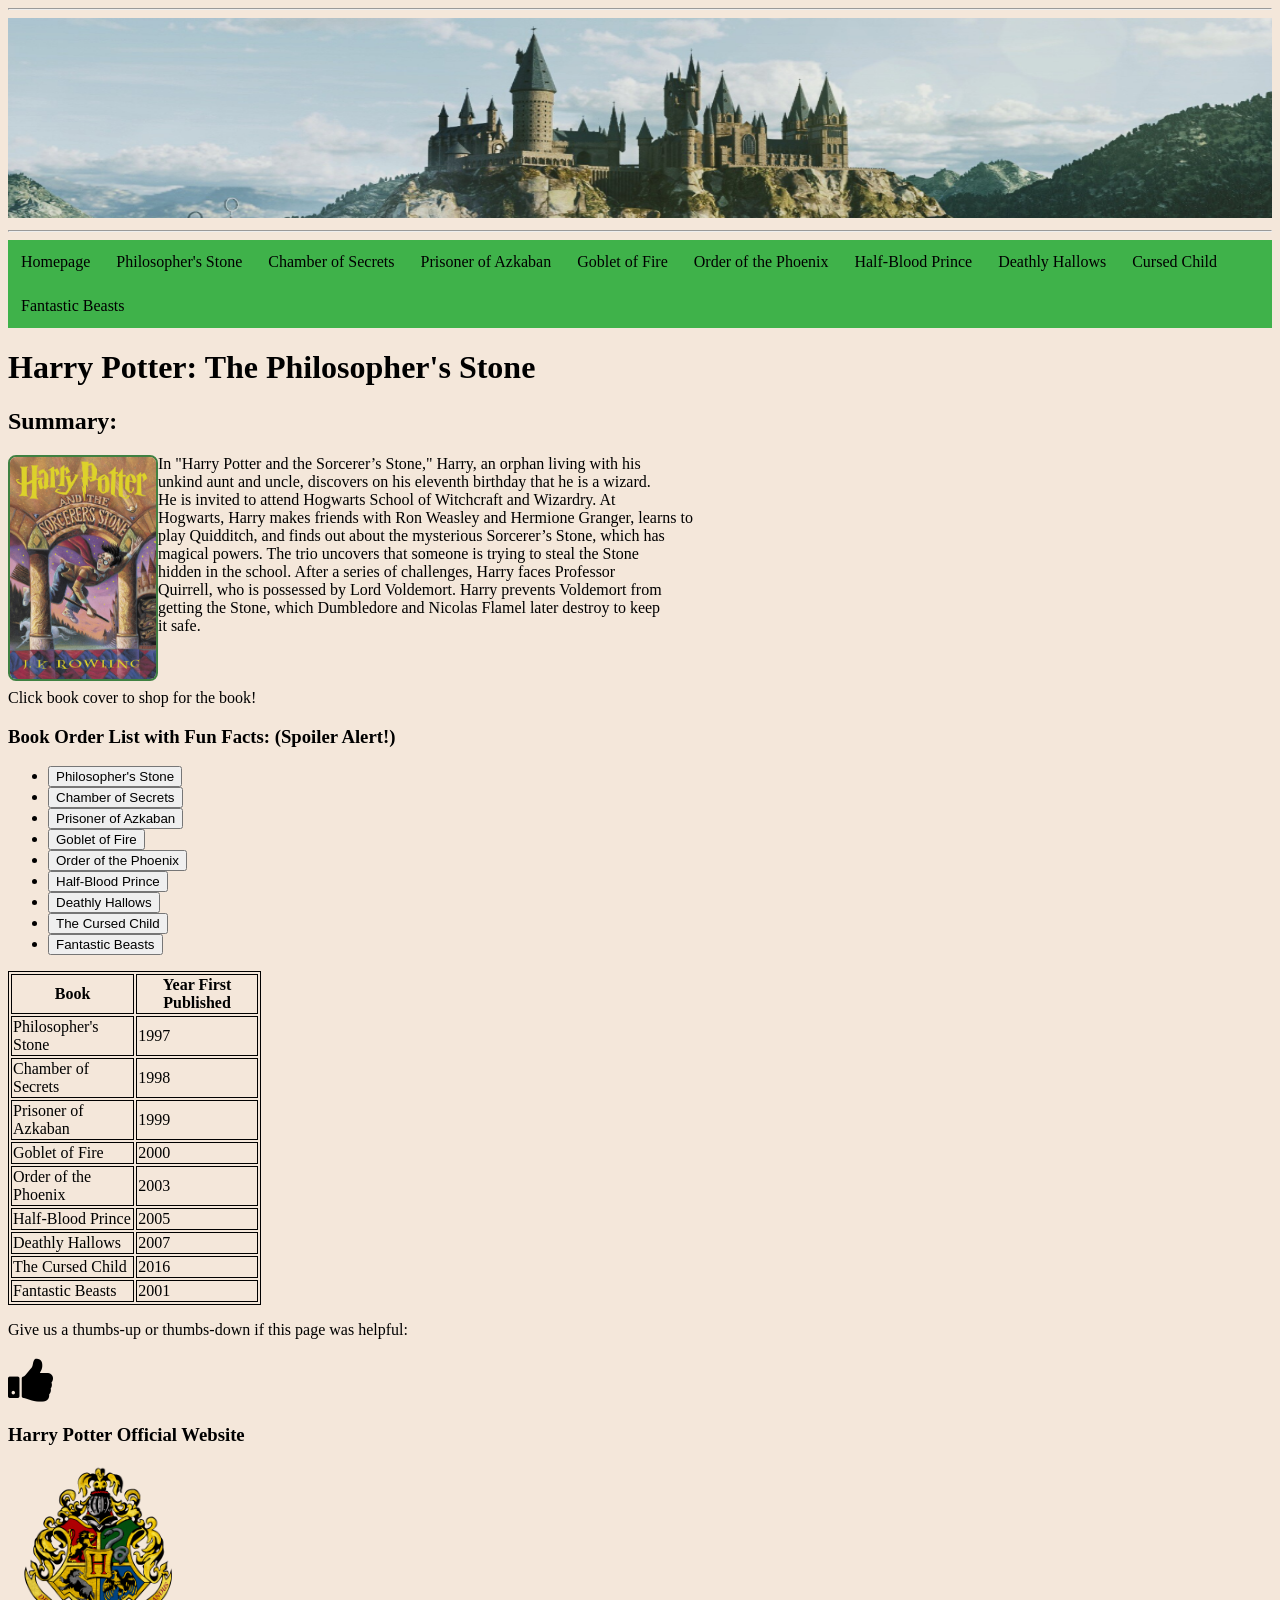
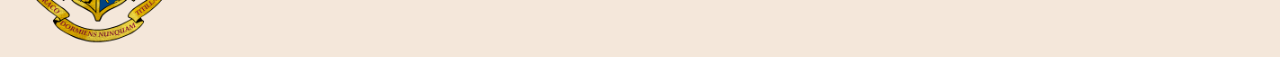
<file: defcon1.html>
<!DOCTYPE html>
<html lang="en">
<head>
  <link rel="stylesheet" href="https://cdnjs.cloudflare.com/ajax/libs/font-awesome/4.7.0/css/font-awesome.min.css">
    <meta charset="UTF-8">
    <title>Harry Potter: The Philosopher's Stone</title>
    <script src="script.js" defer></script>
    <link rel="stylesheet" href="styles.css">
</head>
<body>
    <hr>
        <img src="./image/castlehome.jpg" alt="Hogwarts Castle" style="width: 100%;height:200px;">
    <hr>
    <nav class="navbar">
        <ul>
            <li><a href="index.html">Homepage</a></li>
            <li><a href="defcon1.html">Philosopher's Stone</a></li>
            <li><a href="defcon2.html">Chamber of Secrets</a></li>
            <li><a href="defcon3.html">Prisoner of Azkaban</a></li>
            <li><a href="defcon4.html">Goblet of Fire</a></li>
            <li><a href="defcon5.html">Order of the Phoenix</a></li>
            <li><a href="defcon6.html">Half-Blood Prince</a></li>
            <li><a href="defcon7.html">Deathly Hallows</a></li>
            <li><a href="defcon8.html">Cursed Child</a></li>
            <li><a href="defcon9.html">Fantastic Beasts</a></li>
        </ul>
    </nav>
    <h1>Harry Potter: The Philosopher's Stone</h1>
    <h2>Summary:</h2>
        <!--Put the different book cover for each book here-->
        <div>
        <a href="https://www.google.com/search?q=Harry+Potter+Philosopher%27s+Stone+book&sca_esv=51f1ea3ba9abaebf&  biw=1920&bih=919&udm=28&shopmd=1&ei=H3rWabq-CZO5kPIPw6HwiQE&ved=0ahUKEwj6ybfHzt6TAxWTHEQIHcMQPBEQ4dUDCCE&uact=5&oq=Harry+Potter+Philosopher%27s+Stone+book&gs_lp=[base64]&sclient=gws-wiz-modeless-shopping"><img src="./image/sstone.jpg" alt="harry potter and the sorcerer's stone book cover" id="book" style="width: 150px;height:225.9px;"></a>
        <p>
            <!--Change the text here-->
            In "Harry Potter and the Sorcerer’s Stone," Harry, an orphan living with his
            <br>
            unkind aunt and uncle, discovers on his eleventh birthday that he is a wizard. 
            <br>
            He is invited to attend Hogwarts School of Witchcraft and Wizardry. At 
            <br>
            Hogwarts, Harry makes friends with Ron Weasley and Hermione Granger, learns to 
            <br>
            play Quidditch, and finds out about the mysterious Sorcerer’s Stone, which has 
            <br>
            magical powers. The trio uncovers that someone is trying to steal the Stone 
            <br>
            hidden in the school. After a series of challenges, Harry faces Professor 
            <br>
            Quirrell, who is possessed by Lord Voldemort. Harry prevents Voldemort from 
            <br>
            getting the Stone, which Dumbledore and Nicolas Flamel later destroy to keep 
            <br>
            it safe.
            <br>
            <br>
            <br>
            <br>
            Click book cover to shop for the book!
        </p>
        </div>
     <h3>Book Order List with Fun Facts: (Spoiler Alert!) </h3>
     <ul>
        <li><input type="button" onclick="alert('The name Voldemort appears 38 times, while Harry Potter appears 29 times.')" value="Philosopher's Stone"></lili>
        <li><input type="button" onclick="alert(' In early drafts of the book, Nick wrote a song about how he died (having 45 whacks to the neck), but it was cut by the editor.')" value="Chamber of Secrets"></lili>
        <li><input type="button" onclick="alert('Dementors were created by J.K. Rowling to represent her own personal experiences with depression.')" value="Prisoner of Azkaban"></lili>
        <li><input type="button" onclick="alert('The book was nearly being titled Harry Potter and the Triwizard Tournament.')" value="Goblet of Fire"></lili>
        <li><input type="button" onclick="alert('The secret society, founded by Dumbledore during the First Wizarding War, was reformed in the wake of Voldemorts return, rising from the ashes just like a phoenix!')" value="Order of the Phoenix"></lili>
        <li><input type="button" onclick="alert('Snape kills Dumbledore at the top of the Astronomy Tower, fulfilling his vow and cementing himself as a villain, as predicted by Harry.')" value="Half-Blood Prince"></lili>
        <li><input type="button" onclick="alert('The reason for Harry losing his ability to speak Parseltongue is due to the Horcrux inside him being destroyed.')" value="Deathly Hallows"></li>
        <li><input type="button" onclick="alert('Harry and Draco are forced to work together, leading to a sometimes combative, but matured relationship between two former rivals.')" value="The Cursed Child"></lili>
        <li><input type="button" onclick="alert('Fantastic Beasts and Where to Find Them was originally only intended to be a guidebook for the magical creatures in the Harry Potter universe.')" value="Fantastic Beasts"></lili>
        </ul>
<table style="width:20%">
    <style>
      table, th, td {
         border: 1px solid black;
        }
  </style>
    <tr>
      <th>Book</th>
      <th>Year First Published</th> 
    </tr>
    <tr>
      <td>Philosopher's Stone</td>
      <td>1997</td>
    </tr>
    <tr>
      <td>Chamber of Secrets</td>
      <td>1998</td>
    </tr>
    <tr>
      <td>Prisoner of Azkaban</td>
      <td>1999</td>
    </tr>
    <tr>
      <td>Goblet of Fire</td>
      <td>2000</td>
    </tr>
    <tr>
      <td>Order of the Phoenix</td>
      <td>2003</td>
    </tr>
    <tr>
      <td>Half-Blood Prince</td>
      <td>2005</td>
    </tr>
    <tr>
      <td>Deathly Hallows</td>
      <td>2007</td>
    </tr>
    <tr>
      <td>The Cursed Child</td>
      <td>2016</td>
    </tr>
    <tr>
      <td>Fantastic Beasts</td>
      <td>2001</td>
</table>
<p>Give us a thumbs-up or thumbs-down if this page was helpful:</p>
<i onclick="myFunction(this)" class="fa fa-thumbs-up"></i>
<br>
    <h3>Harry Potter Official Website</h3>
    <a href="https://www.harrypotter.com/"><img src="./image/Hogwarts.png" alt="Hogwarts Crest" style="width:180px;height:180px;"></a>
</body>
</html>
</file>
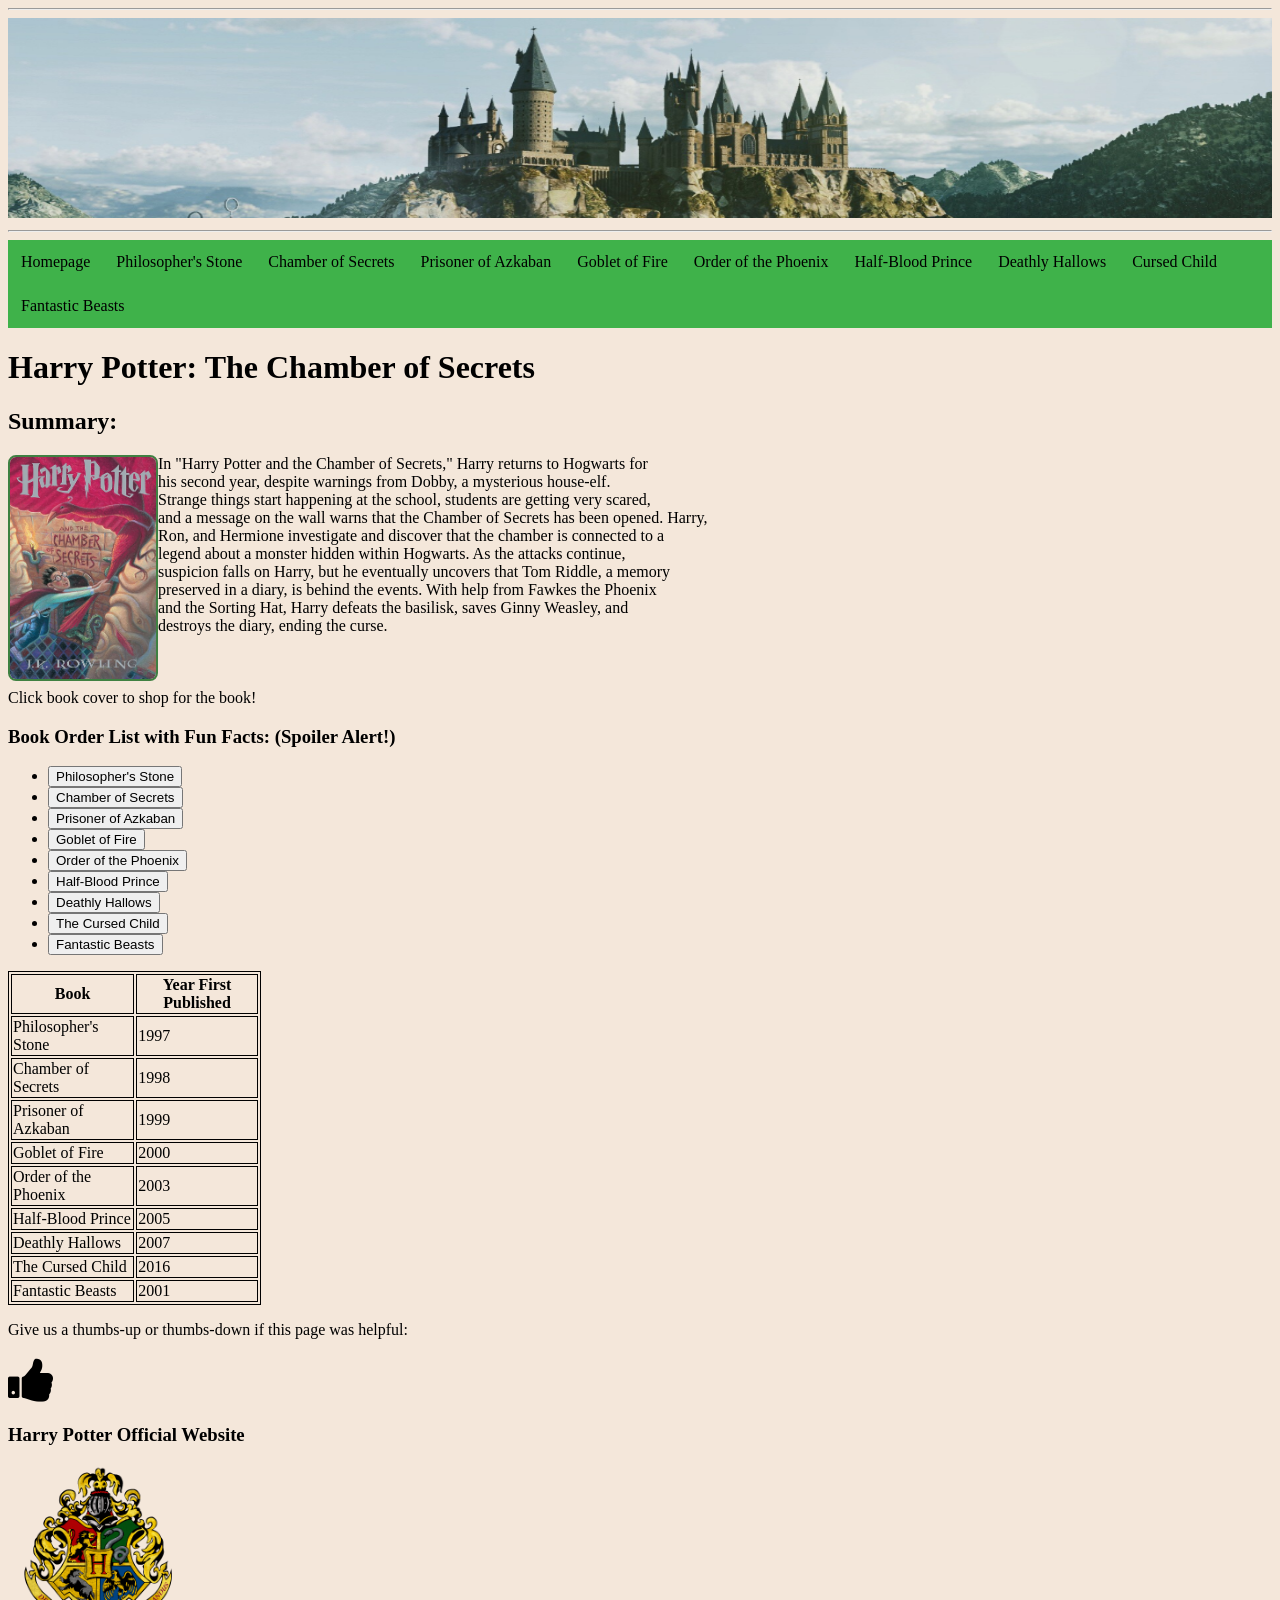
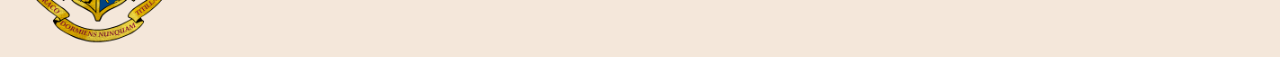
<file: defcon2.html>
<!DOCTYPE html>
<html lang="en">
<head>
  <link rel="stylesheet" href="https://cdnjs.cloudflare.com/ajax/libs/font-awesome/4.7.0/css/font-awesome.min.css">
    <meta charset="UTF-8">
    <title>Harry Potter: The Chamber of Secrets</title>
    <script src="script.js" defer></script>
    <link rel="stylesheet" href="styles.css">
</head>
<body>
    <hr>
        <img src="./image/castlehome.jpg" alt="Hogwarts Castle" style="width: 100%;height:200px;">
    <hr>
    <nav class="navbar">
        <ul>
            <li><a href="index.html">Homepage</a></li>
            <li><a href="defcon1.html">Philosopher's Stone</a></li>
            <li><a href="defcon2.html">Chamber of Secrets</a></li>
            <li><a href="defcon3.html">Prisoner of Azkaban</a></li>
            <li><a href="defcon4.html">Goblet of Fire</a></li>
            <li><a href="defcon5.html">Order of the Phoenix</a></li>
            <li><a href="defcon6.html">Half-Blood Prince</a></li>
            <li><a href="defcon7.html">Deathly Hallows</a></li>
            <li><a href="defcon8.html">Cursed Child</a></li>
            <li><a href="defcon9.html">Fantastic Beasts</a></li>
        </ul>
    </nav>
    <h1>Harry Potter: The Chamber of Secrets</h1>
    <h2>Summary:</h2>
        <!--Put the different book cover for each book here-->
        <div>
        <a href="https://www.google.com/search?sca_esv=e1a974129ae5f90c&rlz=1CAWOAL_enUS1173&udm=28&fbs=[base64]&q=harry+potter+chamber+of+secrets+book&ved=1t:220175&ictx=111&biw=1517&bih=718&dpr=0.9&safe=active&ssui=on"><img src="./image/secrets.jpg" alt="The Chamber of Secrets book cover" id="book" style="width: 150px;height:225.9px;"></a>
        <p>
            <!--Change the text here-->
            In "Harry Potter and the Chamber of Secrets," Harry returns to Hogwarts for
            <br>
            his second year, despite warnings from Dobby, a mysterious house-elf. 
            <br>
            Strange things start happening at the school, students are getting very scared, 
            <br>
            and a message on the wall warns that the Chamber of Secrets has been opened. Harry, 
            <br>
            Ron, and Hermione investigate and discover that the chamber is connected to a 
            <br>
            legend about a monster hidden within Hogwarts. As the attacks continue, 
            <br>
            suspicion falls on Harry, but he eventually uncovers that Tom Riddle, a memory 
            <br>
            preserved in a diary, is behind the events. With help from Fawkes the Phoenix 
            <br>
            and the Sorting Hat, Harry defeats the basilisk, saves Ginny Weasley, and 
            <br>
            destroys the diary, ending the curse.
            <br>
            <br>
            <br>
            <br>
            Click book cover to shop for the book!
        </p>
        </div>
     <h3>Book Order List with Fun Facts: (Spoiler Alert!) </h3>
     <ul>
        <li><input type="button" onclick="alert('The name Voldemort appears 38 times, while Harry Potter appears 29 times.')" value="Philosopher's Stone"></lili>
        <li><input type="button" onclick="alert(' In early drafts of the book, Nick wrote a song about how he died (having 45 whacks to the neck), but it was cut by the editor.')" value="Chamber of Secrets"></lili>
        <li><input type="button" onclick="alert('Dementors were created by J.K. Rowling to represent her own personal experiences with depression.')" value="Prisoner of Azkaban"></lili>
        <li><input type="button" onclick="alert('The book was nearly being titled Harry Potter and the Triwizard Tournament.')" value="Goblet of Fire"></lili>
        <li><input type="button" onclick="alert('The secret society, founded by Dumbledore during the First Wizarding War, was reformed in the wake of Voldemorts return, rising from the ashes just like a phoenix!')" value="Order of the Phoenix"></lili>
        <li><input type="button" onclick="alert('Snape kills Dumbledore at the top of the Astronomy Tower, fulfilling his vow and cementing himself as a villain, as predicted by Harry.')" value="Half-Blood Prince"></lili>
        <li><input type="button" onclick="alert('The reason for Harry losing his ability to speak Parseltongue is due to the Horcrux inside him being destroyed.')" value="Deathly Hallows"></li>
        <li><input type="button" onclick="alert('Harry and Draco are forced to work together, leading to a sometimes combative, but matured relationship between two former rivals.')" value="The Cursed Child"></lili>
        <li><input type="button" onclick="alert('Fantastic Beasts and Where to Find Them was originally only intended to be a guidebook for the magical creatures in the Harry Potter universe.')" value="Fantastic Beasts"></lili>
        </ul>
<table style="width:20%">
    <style>
      table, th, td {
         border: 1px solid black;
        }
  </style>
    <tr>
      <th>Book</th>
      <th>Year First Published</th> 
    </tr>
    <tr>
      <td>Philosopher's Stone</td>
      <td>1997</td>
    </tr>
    <tr>
      <td>Chamber of Secrets</td>
      <td>1998</td>
    </tr>
    <tr>
      <td>Prisoner of Azkaban</td>
      <td>1999</td>
    </tr>
    <tr>
      <td>Goblet of Fire</td>
      <td>2000</td>
    </tr>
    <tr>
      <td>Order of the Phoenix</td>
      <td>2003</td>
    </tr>
    <tr>
      <td>Half-Blood Prince</td>
      <td>2005</td>
    </tr>
    <tr>
      <td>Deathly Hallows</td>
      <td>2007</td>
    </tr>
    <tr>
      <td>The Cursed Child</td>
      <td>2016</td>
    </tr>
    <tr>
      <td>Fantastic Beasts</td>
      <td>2001</td>
</table>
<p>Give us a thumbs-up or thumbs-down if this page was helpful:</p>
<i onclick="myFunction(this)" class="fa fa-thumbs-up"></i>
<br>
    <h3>Harry Potter Official Website</h3>
    <a href="https://www.harrypotter.com/"><img src="./image/Hogwarts.png" alt="Hogwarts Crest" style="width:180px;height:180px;"></a>
</body>
</html>
</file>
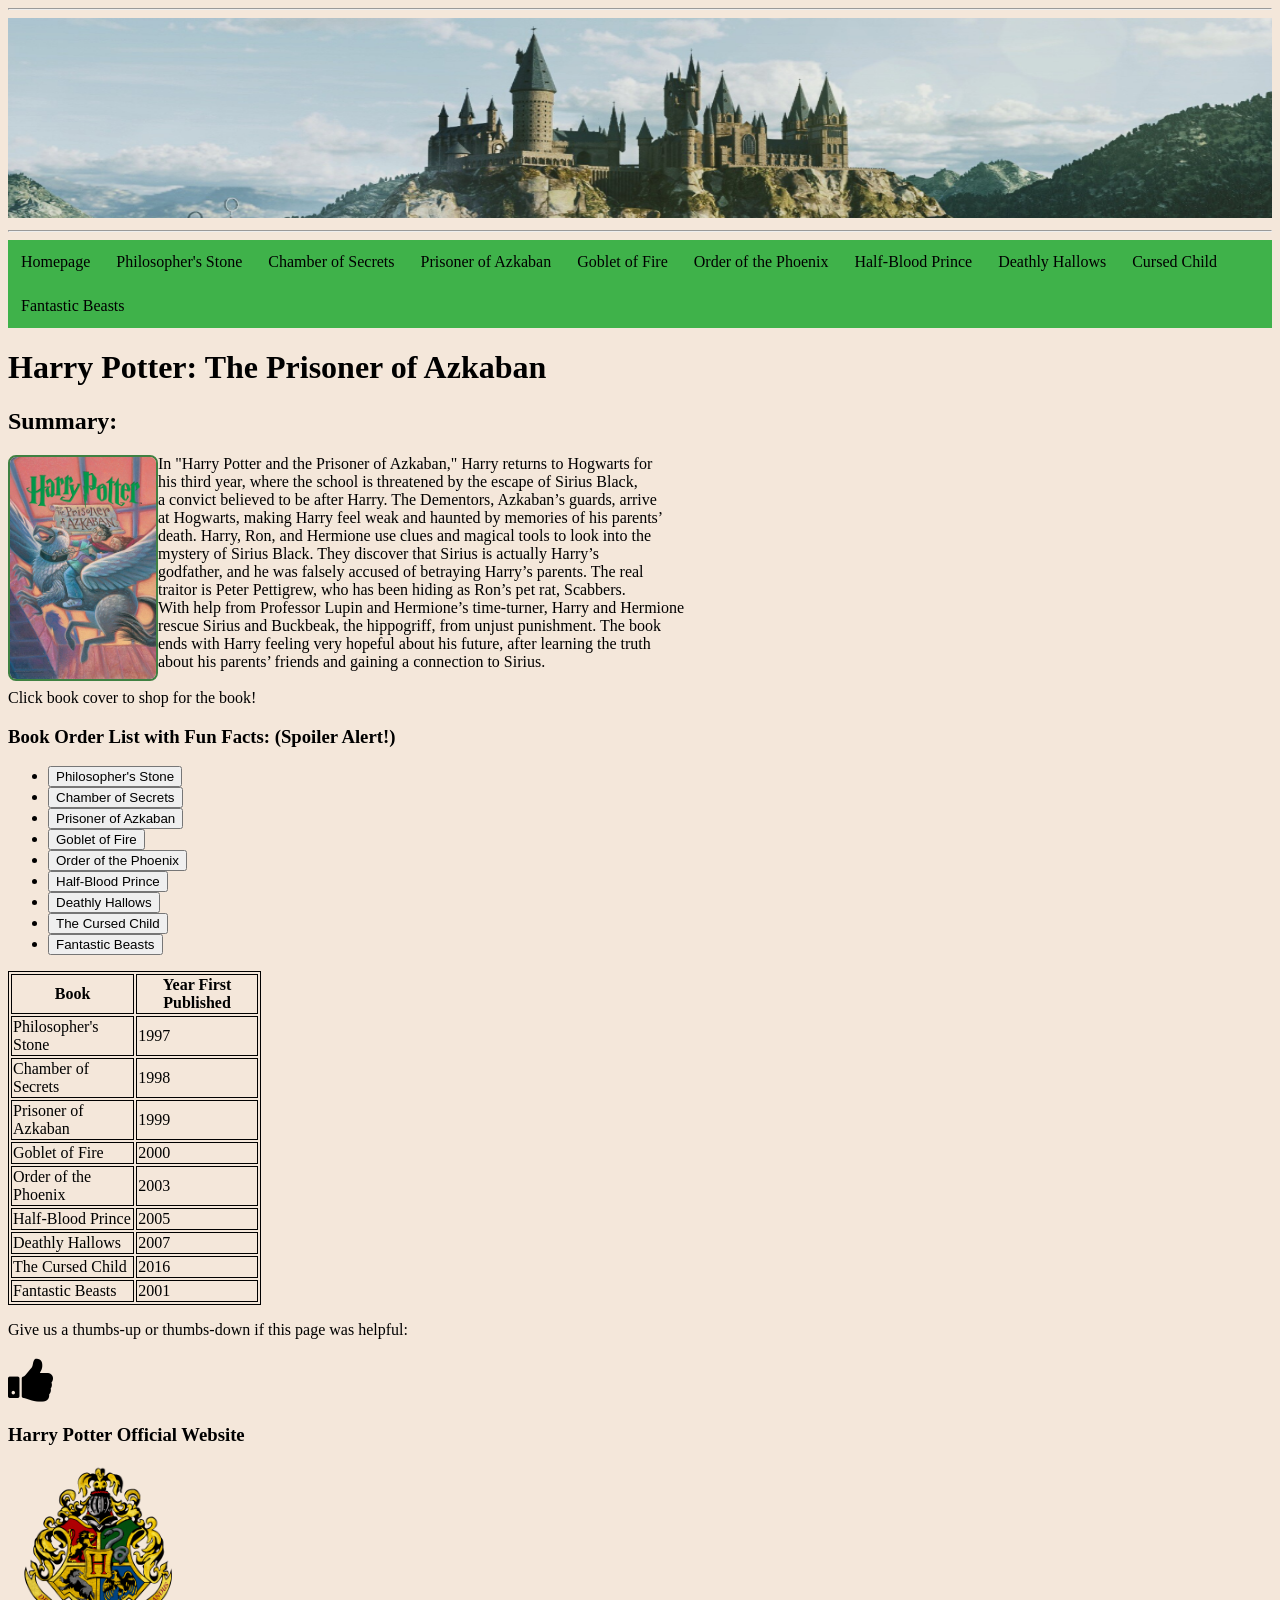
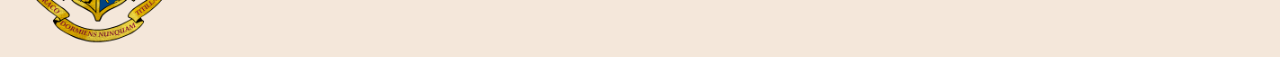
<file: defcon3.html>
<!DOCTYPE html>
<html lang="en">
<head>
  <link rel="stylesheet" href="https://cdnjs.cloudflare.com/ajax/libs/font-awesome/4.7.0/css/font-awesome.min.css">
    <meta charset="UTF-8">
    <title>Harry Potter: The Prisoner of Azkaban</title>
    <script src="script.js" defer></script>
    <link rel="stylesheet" href="styles.css">
</head>
<body>
    <hr>
        <img src="./image/castlehome.jpg" alt="Hogwarts Castle" style="width: 100%;height:200px;">
    <hr>
    <nav class="navbar">
        <ul>
            <li><a href="index.html">Homepage</a></li>
            <li><a href="defcon1.html">Philosopher's Stone</a></li>
            <li><a href="defcon2.html">Chamber of Secrets</a></li>
            <li><a href="defcon3.html">Prisoner of Azkaban</a></li>
            <li><a href="defcon4.html">Goblet of Fire</a></li>
            <li><a href="defcon5.html">Order of the Phoenix</a></li>
            <li><a href="defcon6.html">Half-Blood Prince</a></li>
            <li><a href="defcon7.html">Deathly Hallows</a></li>
            <li><a href="defcon8.html">Cursed Child</a></li>
            <li><a href="defcon9.html">Fantastic Beasts</a></li>
        </ul>
    </nav>
    <h1>Harry Potter: The Prisoner of Azkaban</h1>
    <h2>Summary:</h2>
        <!--Put the different book cover for each book here-->
        <div>
        <a href="https://www.google.com/search?sca_esv=e1a974129ae5f90c&rlz=1CAWOAL_enUS1173&udm=28&fbs=[base64]&q=harry+Potter+book+3&ved=1t:220175&ictx=111&biw=1517&bih=718&dpr=0.9&safe=active&ssui=on"><img src="./image/birds.jpg" alt="The Prisoner of Azkaban book cover" id="book" style="width: 150px;height:225.9px;"></a>
        <p>
            <!--Change the text here-->
            In "Harry Potter and the Prisoner of Azkaban," Harry returns to Hogwarts for 
            <br>
            his third year, where the school is threatened by the escape of Sirius Black, 
            <br>
            a convict believed to be after Harry. The Dementors, Azkaban’s guards, arrive 
            <br>
            at Hogwarts, making Harry feel weak and haunted by memories of his parents’ 
            <br>
            death. Harry, Ron, and Hermione use clues and magical tools to look into the 
            <br>
            mystery of Sirius Black. They discover that Sirius is actually Harry’s 
            <br>
            godfather, and he was falsely accused of betraying Harry’s parents. The real 
            <br>
            traitor is Peter Pettigrew, who has been hiding as Ron’s pet rat, Scabbers. 
            <br>
            With help from Professor Lupin and Hermione’s time-turner, Harry and Hermione 
            <br>
            rescue Sirius and Buckbeak, the hippogriff, from unjust punishment. The book 
            <br>
            ends with Harry feeling very hopeful about his future, after learning the truth 
            <br>
            about his parents’ friends and gaining a connection to Sirius.
            <br>
            <br>
            Click book cover to shop for the book!
            <br>
        </p>
        </div>
     <h3>Book Order List with Fun Facts: (Spoiler Alert!) </h3>
     <ul>
        <li><input type="button" onclick="alert('The name Voldemort appears 38 times, while Harry Potter appears 29 times.')" value="Philosopher's Stone"></lili>
        <li><input type="button" onclick="alert(' In early drafts of the book, Nick wrote a song about how he died (having 45 whacks to the neck), but it was cut by the editor.')" value="Chamber of Secrets"></lili>
        <li><input type="button" onclick="alert('Dementors were created by J.K. Rowling to represent her own personal experiences with depression.')" value="Prisoner of Azkaban"></lili>
        <li><input type="button" onclick="alert('The book was nearly being titled Harry Potter and the Triwizard Tournament.')" value="Goblet of Fire"></lili>
        <li><input type="button" onclick="alert('The secret society, founded by Dumbledore during the First Wizarding War, was reformed in the wake of Voldemorts return, rising from the ashes just like a phoenix!')" value="Order of the Phoenix"></lili>
        <li><input type="button" onclick="alert('Snape kills Dumbledore at the top of the Astronomy Tower, fulfilling his vow and cementing himself as a villain, as predicted by Harry.')" value="Half-Blood Prince"></lili>
        <li><input type="button" onclick="alert('The reason for Harry losing his ability to speak Parseltongue is due to the Horcrux inside him being destroyed.')" value="Deathly Hallows"></li>
        <li><input type="button" onclick="alert('Harry and Draco are forced to work together, leading to a sometimes combative, but matured relationship between two former rivals.')" value="The Cursed Child"></lili>
        <li><input type="button" onclick="alert('Fantastic Beasts and Where to Find Them was originally only intended to be a guidebook for the magical creatures in the Harry Potter universe.')" value="Fantastic Beasts"></lili>
        </ul>
<table style="width:20%">
    <style>
      table, th, td {
         border: 1px solid black;
        }
  </style>
    <tr>
      <th>Book</th>
      <th>Year First Published</th> 
    </tr>
    <tr>
      <td>Philosopher's Stone</td>
      <td>1997</td>
    </tr>
    <tr>
      <td>Chamber of Secrets</td>
      <td>1998</td>
    </tr>
    <tr>
      <td>Prisoner of Azkaban</td>
      <td>1999</td>
    </tr>
    <tr>
      <td>Goblet of Fire</td>
      <td>2000</td>
    </tr>
    <tr>
      <td>Order of the Phoenix</td>
      <td>2003</td>
    </tr>
    <tr>
      <td>Half-Blood Prince</td>
      <td>2005</td>
    </tr>
    <tr>
      <td>Deathly Hallows</td>
      <td>2007</td>
    </tr>
    <tr>
      <td>The Cursed Child</td>
      <td>2016</td>
    </tr>
    <tr>
      <td>Fantastic Beasts</td>
      <td>2001</td>
</table>
<p>Give us a thumbs-up or thumbs-down if this page was helpful:</p>
<i onclick="myFunction(this)" class="fa fa-thumbs-up"></i>
<br>
    <h3>Harry Potter Official Website</h3>
    <a href="https://www.harrypotter.com/"><img src="./image/Hogwarts.png" alt="Hogwarts Crest" style="width:180px;height:180px;"></a>
</body>
</html>
</file>
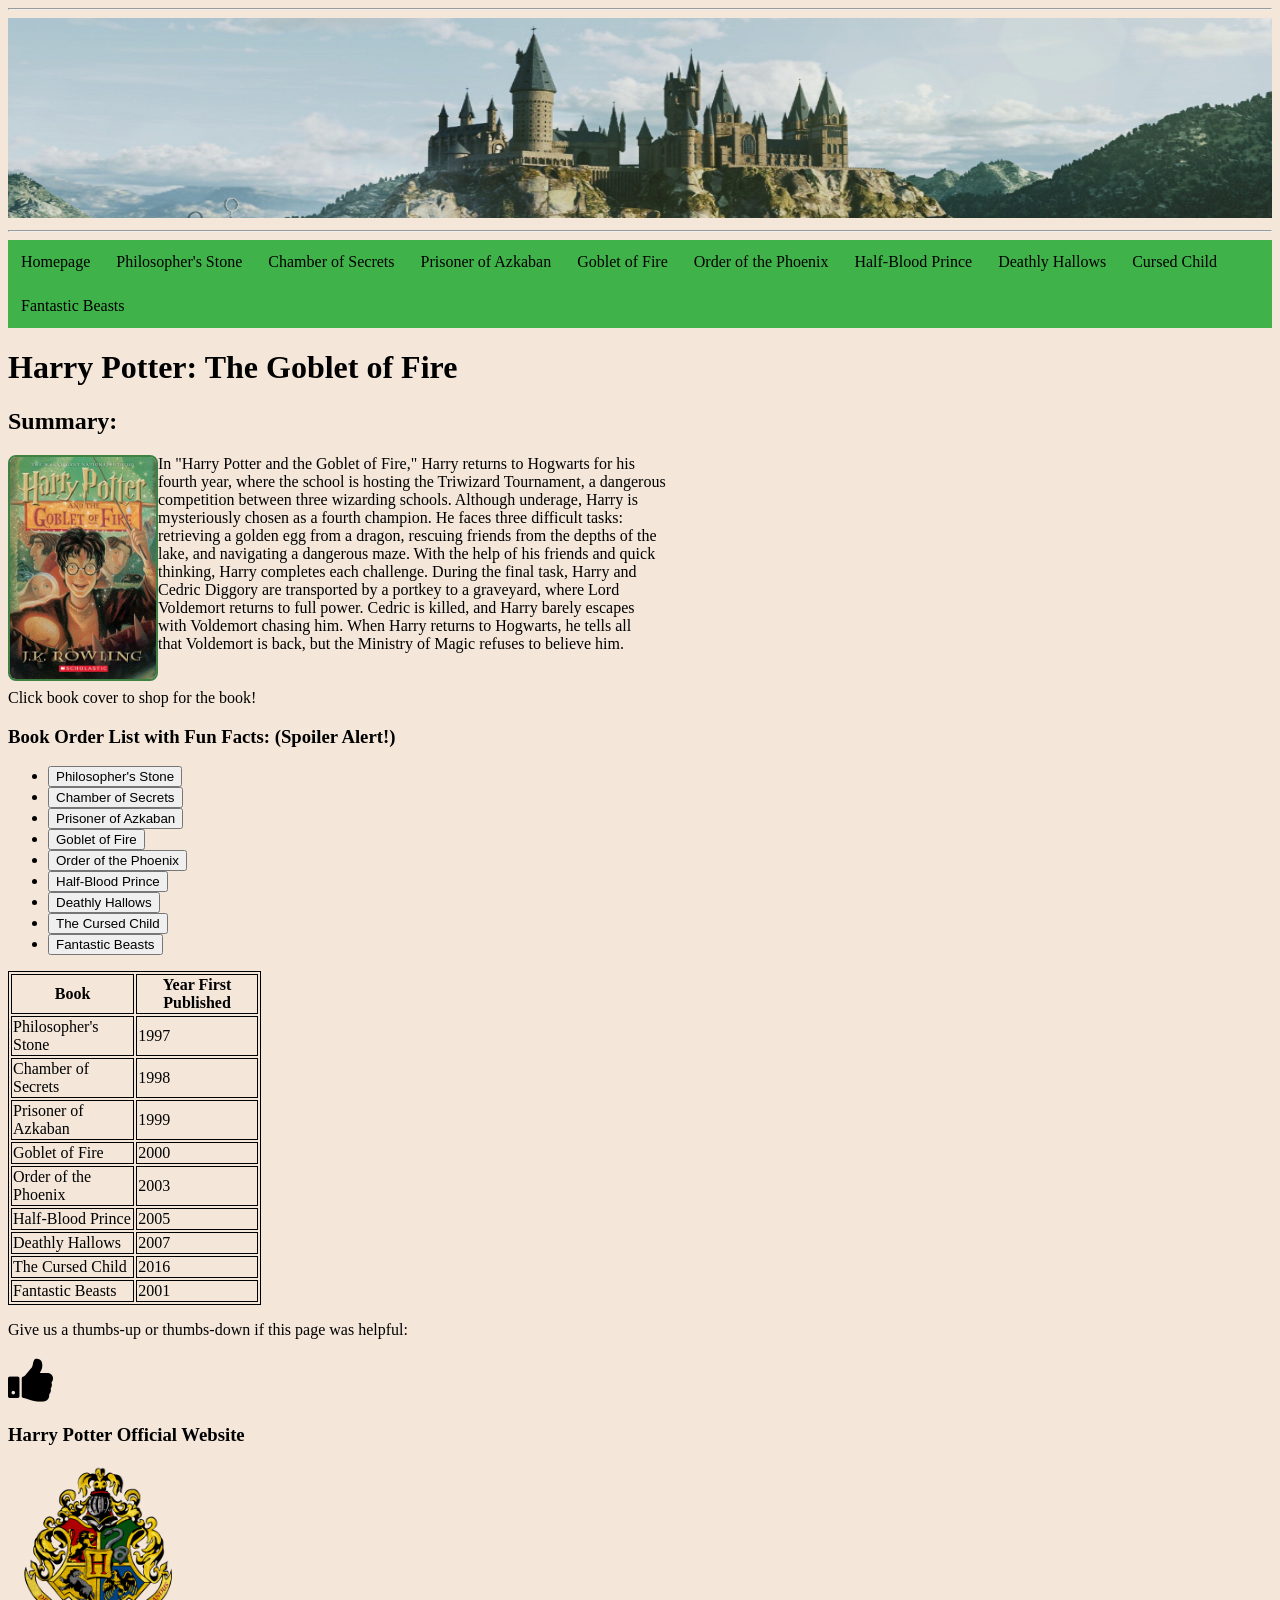
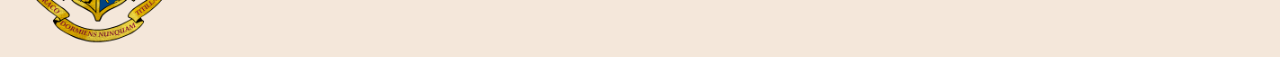
<file: defcon4.html>
<!DOCTYPE html>
<html lang="en">
<head>
  <link rel="stylesheet" href="https://cdnjs.cloudflare.com/ajax/libs/font-awesome/4.7.0/css/font-awesome.min.css">
    <meta charset="UTF-8">
    <title>Harry Potter: The Goblet of Fire</title>
    <script src="script.js" defer></script>
    <link rel="stylesheet" href="styles.css">
</head>
<body>
    <hr>
        <img src="./image/castlehome.jpg" alt="Hogwarts Castle" style="width: 100%;height:200px;">
    <hr>
    <nav class="navbar">
        <ul>
            <li><a href="index.html">Homepage</a></li>
            <li><a href="defcon1.html">Philosopher's Stone</a></li>
            <li><a href="defcon2.html">Chamber of Secrets</a></li>
            <li><a href="defcon3.html">Prisoner of Azkaban</a></li>
            <li><a href="defcon4.html">Goblet of Fire</a></li>
            <li><a href="defcon5.html">Order of the Phoenix</a></li>
            <li><a href="defcon6.html">Half-Blood Prince</a></li>
            <li><a href="defcon7.html">Deathly Hallows</a></li>
            <li><a href="defcon8.html">Cursed Child</a></li>
            <li><a href="defcon9.html">Fantastic Beasts</a></li>
        </ul>
    </nav>
    <h1>Harry Potter: The Goblet of Fire</h1>
    <h2>Summary:</h2>
        <!--Put the different book cover for each book here-->
        <div>
        <a href="https://www.google.com/search?q=harry+Potter+book+4&sca_esv=e1a974129ae5f90c&rlz=1CAWOAL_enUS1173&biw=1517&bih=718&udm=28&shopmd=1&ei=WLjaadnhBL7dkPIPt7yE6Qo&ved=0ahUKEwjZ7fe62uaTAxW-LkQIHTceIa0Q4dUDCCE&uact=5&oq=harry+Potter+book+4&gs_lp=[base64]&sclient=gws-wiz-modeless-shopping&safe=active&ssui=on"><img src="./image/goblet.jpg" alt="Harry Potter: The Goblet of Fire book cover" id="book" style="width: 150px;height:225.9px;"></a>
        <p>
            <!--Change the text here-->
            In "Harry Potter and the Goblet of Fire," Harry returns to Hogwarts for his
            <br>
            fourth year, where the school is hosting the Triwizard Tournament, a dangerous 
            <br>
            competition between three wizarding schools. Although underage, Harry is 
            <br>
            mysteriously chosen as a fourth champion. He faces three difficult tasks: 
            <br>
            retrieving a golden egg from a dragon, rescuing friends from the depths of the 
            <br>
            lake, and navigating a dangerous maze. With the help of his friends and quick 
            <br>
            thinking, Harry completes each challenge. During the final task, Harry and 
            <br>
            Cedric Diggory are transported by a portkey to a graveyard, where Lord 
            <br>
            Voldemort returns to full power. Cedric is killed, and Harry barely escapes 
            <br>
            with Voldemort chasing him. When Harry returns to Hogwarts, he tells all 
            <br>
            that
            Voldemort is back, but the Ministry of Magic refuses to believe him.
            <br>
            <br>
            <br>
            Click book cover to shop for the book!
            <br>
        </p>
        </div>
     <h3>Book Order List with Fun Facts: (Spoiler Alert!) </h3>
     <ul>
        <li><input type="button" onclick="alert('The name Voldemort appears 38 times, while Harry Potter appears 29 times.')" value="Philosopher's Stone"></lili>
        <li><input type="button" onclick="alert(' In early drafts of the book, Nick wrote a song about how he died (having 45 whacks to the neck), but it was cut by the editor.')" value="Chamber of Secrets"></lili>
        <li><input type="button" onclick="alert('Dementors were created by J.K. Rowling to represent her own personal experiences with depression.')" value="Prisoner of Azkaban"></lili>
        <li><input type="button" onclick="alert('The book was nearly being titled Harry Potter and the Triwizard Tournament.')" value="Goblet of Fire"></lili>
        <li><input type="button" onclick="alert('The secret society, founded by Dumbledore during the First Wizarding War, was reformed in the wake of Voldemorts return, rising from the ashes just like a phoenix!')" value="Order of the Phoenix"></lili>
        <li><input type="button" onclick="alert('Snape kills Dumbledore at the top of the Astronomy Tower, fulfilling his vow and cementing himself as a villain, as predicted by Harry.')" value="Half-Blood Prince"></lili>
        <li><input type="button" onclick="alert('The reason for Harry losing his ability to speak Parseltongue is due to the Horcrux inside him being destroyed.')" value="Deathly Hallows"></li>
        <li><input type="button" onclick="alert('Harry and Draco are forced to work together, leading to a sometimes combative, but matured relationship between two former rivals.')" value="The Cursed Child"></lili>
        <li><input type="button" onclick="alert('Fantastic Beasts and Where to Find Them was originally only intended to be a guidebook for the magical creatures in the Harry Potter universe.')" value="Fantastic Beasts"></lili>
        </ul>
<table style="width:20%">
    <style>
      table, th, td {
         border: 1px solid black;
        }
  </style>
    <tr>
      <th>Book</th>
      <th>Year First Published</th> 
    </tr>
    <tr>
      <td>Philosopher's Stone</td>
      <td>1997</td>
    </tr>
    <tr>
      <td>Chamber of Secrets</td>
      <td>1998</td>
    </tr>
    <tr>
      <td>Prisoner of Azkaban</td>
      <td>1999</td>
    </tr>
    <tr>
      <td>Goblet of Fire</td>
      <td>2000</td>
    </tr>
    <tr>
      <td>Order of the Phoenix</td>
      <td>2003</td>
    </tr>
    <tr>
      <td>Half-Blood Prince</td>
      <td>2005</td>
    </tr>
    <tr>
      <td>Deathly Hallows</td>
      <td>2007</td>
    </tr>
    <tr>
      <td>The Cursed Child</td>
      <td>2016</td>
    </tr>
    <tr>
      <td>Fantastic Beasts</td>
      <td>2001</td>
</table>
<p>Give us a thumbs-up or thumbs-down if this page was helpful:</p>
<i onclick="myFunction(this)" class="fa fa-thumbs-up"></i>
<br>
    <h3>Harry Potter Official Website</h3>
    <a href="https://www.harrypotter.com/"><img src="./image/Hogwarts.png" alt="Hogwarts Crest" style="width:180px;height:180px;"></a>
</body>
</html>
</file>
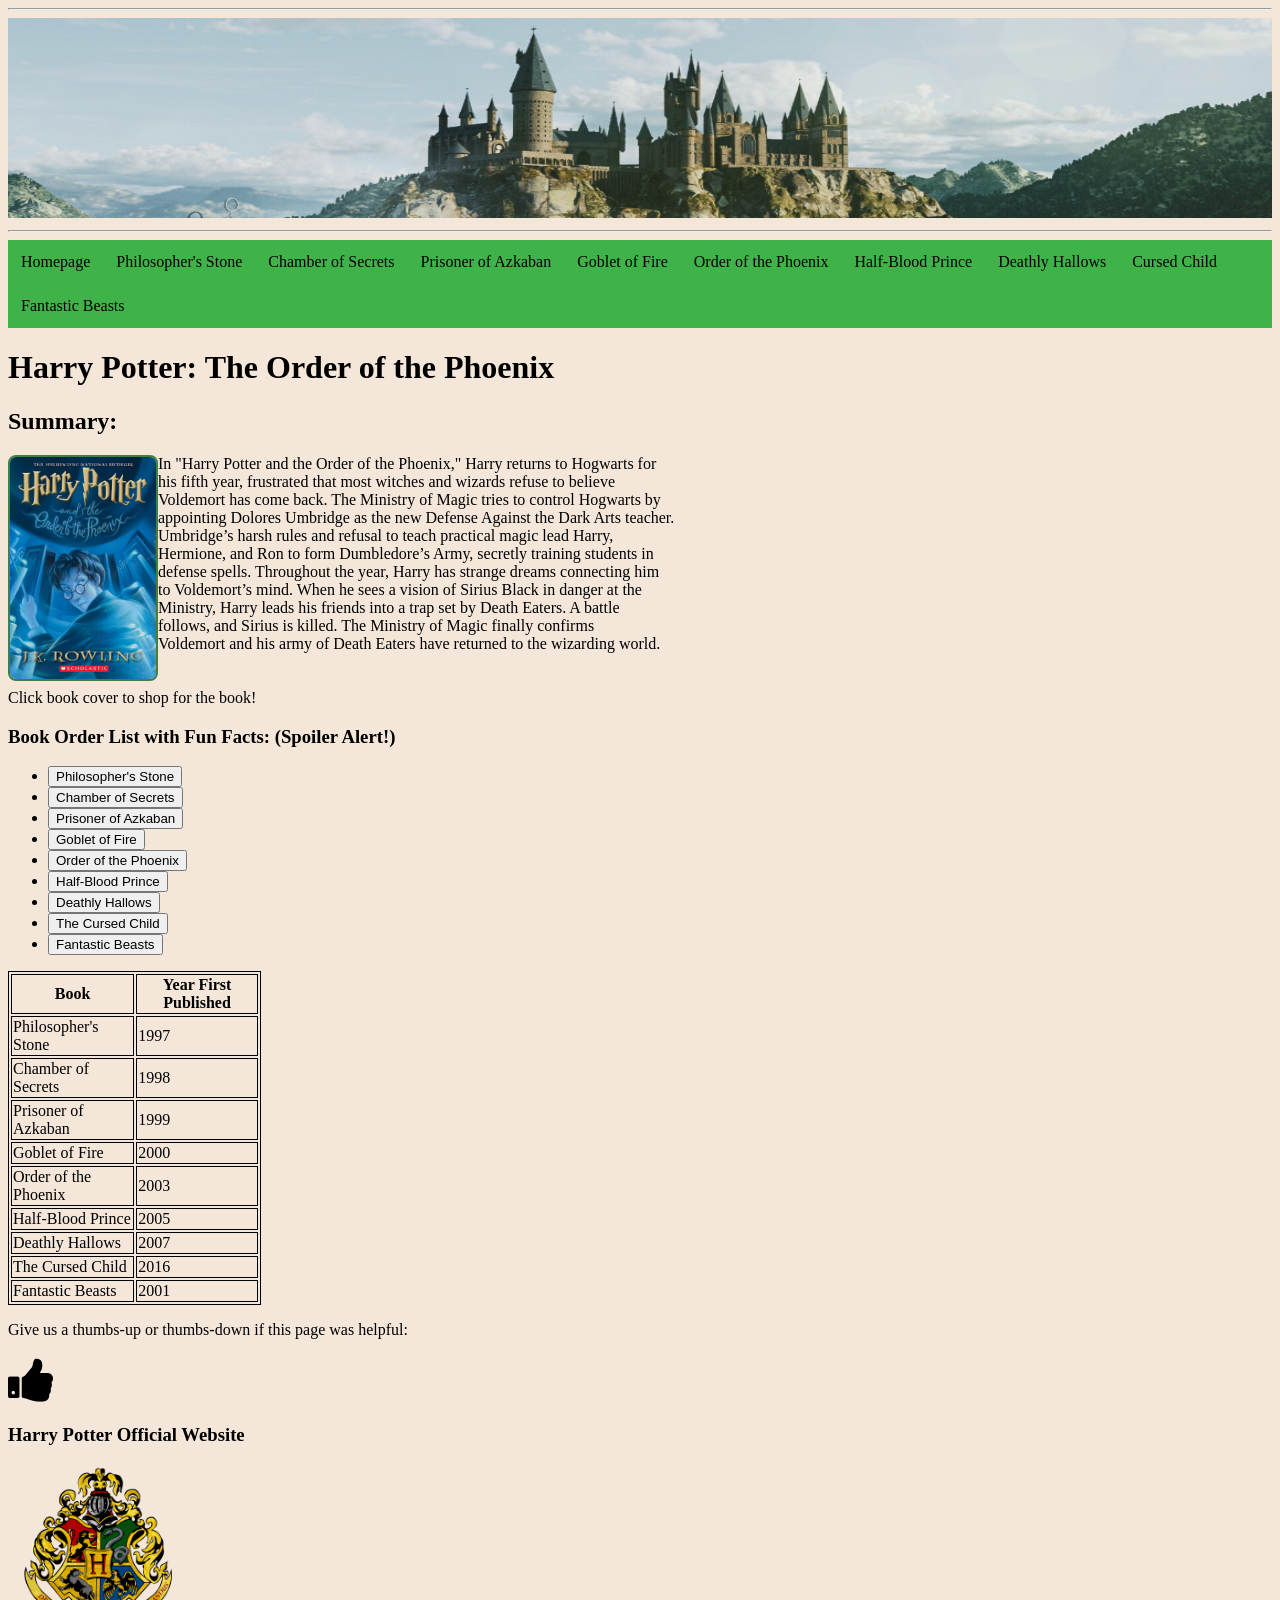
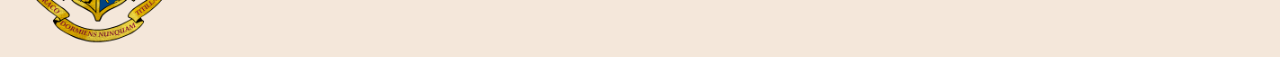
<file: defcon5.html>
<!DOCTYPE html>
<html lang="en">
<head>
  <link rel="stylesheet" href="https://cdnjs.cloudflare.com/ajax/libs/font-awesome/4.7.0/css/font-awesome.min.css">
    <meta charset="UTF-8">
    <title>Harry Potter: The Order of the Phoenix</title>
    <script src="script.js" defer></script>
    <link rel="stylesheet" href="styles.css">
</head>
<body>
    <hr>
        <img src="./image/castlehome.jpg" alt="Hogwarts Castle" style="width: 100%;height:200px;">
    <hr>
    <nav class="navbar">
        <ul>
            <li><a href="index.html">Homepage</a></li>
            <li><a href="defcon1.html">Philosopher's Stone</a></li>
            <li><a href="defcon2.html">Chamber of Secrets</a></li>
            <li><a href="defcon3.html">Prisoner of Azkaban</a></li>
            <li><a href="defcon4.html">Goblet of Fire</a></li>
            <li><a href="defcon5.html">Order of the Phoenix</a></li>
            <li><a href="defcon6.html">Half-Blood Prince</a></li>
            <li><a href="defcon7.html">Deathly Hallows</a></li>
            <li><a href="defcon8.html">Cursed Child</a></li>
            <li><a href="defcon9.html">Fantastic Beasts</a></li>
        </ul>
    </nav>
    <h1>Harry Potter: The Order of the Phoenix</h1>
    <h2>Summary:</h2>
        <!--Put the different book cover for each book here-->
        <div>
        <a href="https://www.google.com/search?sca_esv=f2ad961a722eda37&rlz=1CAWOAL_enUS1173&udm=28&fbs=[base64]&q=harry+potter+the+order+of+the+phoenix+book&ved=1t:220175&ictx=111&biw=1517&bih=718&dpr=0.9&safe=active&ssui=on"><img src="./image/globe.jpg" alt="harry potter the order of the phoenix book cover" id="book" style="width: 150px;height:225.9px;"></a>
        <p>
            <!--Change the text here-->
            In "Harry Potter and the Order of the Phoenix," Harry returns to Hogwarts for 
            <br>
            his fifth year, frustrated that most witches and wizards refuse to believe 
            <br>
            Voldemort has come back. The Ministry of Magic tries to control Hogwarts by 
            <br>
            appointing Dolores Umbridge as the new Defense Against the Dark Arts teacher. 
            <br>
            Umbridge’s harsh rules and refusal to teach practical magic lead Harry, 
            <br>
            Hermione, and Ron to form Dumbledore’s Army, secretly training students in 
            <br>
            defense spells. Throughout the year, Harry has strange dreams connecting him 
            <br>
            to Voldemort’s mind. When he sees a vision of Sirius Black in danger at the 
            <br>
            Ministry, Harry leads his friends into a trap set by Death Eaters. A battle 
            <br>
            follows, and Sirius is killed. The Ministry of Magic finally confirms 
            <br>
            Voldemort and his army of Death Eaters have returned to the wizarding world. 
            <br>
            <br>
            <br>
            Click book cover to shop for the book!
        </p>
        </div>
     <h3>Book Order List with Fun Facts: (Spoiler Alert!) </h3>
     <ul>
        <li><input type="button" onclick="alert('The name Voldemort appears 38 times, while Harry Potter appears 29 times.')" value="Philosopher's Stone"></lili>
        <li><input type="button" onclick="alert(' In early drafts of the book, Nick wrote a song about how he died (having 45 whacks to the neck), but it was cut by the editor.')" value="Chamber of Secrets"></lili>
        <li><input type="button" onclick="alert('Dementors were created by J.K. Rowling to represent her own personal experiences with depression.')" value="Prisoner of Azkaban"></lili>
        <li><input type="button" onclick="alert('The book was nearly being titled Harry Potter and the Triwizard Tournament.')" value="Goblet of Fire"></lili>
        <li><input type="button" onclick="alert('The secret society, founded by Dumbledore during the First Wizarding War, was reformed in the wake of Voldemorts return, rising from the ashes just like a phoenix!')" value="Order of the Phoenix"></lili>
        <li><input type="button" onclick="alert('Snape kills Dumbledore at the top of the Astronomy Tower, fulfilling his vow and cementing himself as a villain, as predicted by Harry.')" value="Half-Blood Prince"></lili>
        <li><input type="button" onclick="alert('The reason for Harry losing his ability to speak Parseltongue is due to the Horcrux inside him being destroyed.')" value="Deathly Hallows"></li>
        <li><input type="button" onclick="alert('Harry and Draco are forced to work together, leading to a sometimes combative, but matured relationship between two former rivals.')" value="The Cursed Child"></lili>
        <li><input type="button" onclick="alert('Fantastic Beasts and Where to Find Them was originally only intended to be a guidebook for the magical creatures in the Harry Potter universe.')" value="Fantastic Beasts"></lili>
        </ul>
<table style="width:20%">
    <style>
      table, th, td {
         border: 1px solid black;
        }
  </style>
    <tr>
      <th>Book</th>
      <th>Year First Published</th> 
    </tr>
    <tr>
      <td>Philosopher's Stone</td>
      <td>1997</td>
    </tr>
    <tr>
      <td>Chamber of Secrets</td>
      <td>1998</td>
    </tr>
    <tr>
      <td>Prisoner of Azkaban</td>
      <td>1999</td>
    </tr>
    <tr>
      <td>Goblet of Fire</td>
      <td>2000</td>
    </tr>
    <tr>
      <td>Order of the Phoenix</td>
      <td>2003</td>
    </tr>
    <tr>
      <td>Half-Blood Prince</td>
      <td>2005</td>
    </tr>
    <tr>
      <td>Deathly Hallows</td>
      <td>2007</td>
    </tr>
    <tr>
      <td>The Cursed Child</td>
      <td>2016</td>
    </tr>
    <tr>
      <td>Fantastic Beasts</td>
      <td>2001</td>
</table>
<p>Give us a thumbs-up or thumbs-down if this page was helpful:</p>
<i onclick="myFunction(this)" class="fa fa-thumbs-up"></i>
<br>
    <h3>Harry Potter Official Website</h3>
    <a href="https://www.harrypotter.com/"><img src="./image/Hogwarts.png" alt="Hogwarts Crest" style="width:180px;height:180px;"></a>
</body>
</html>
</file>
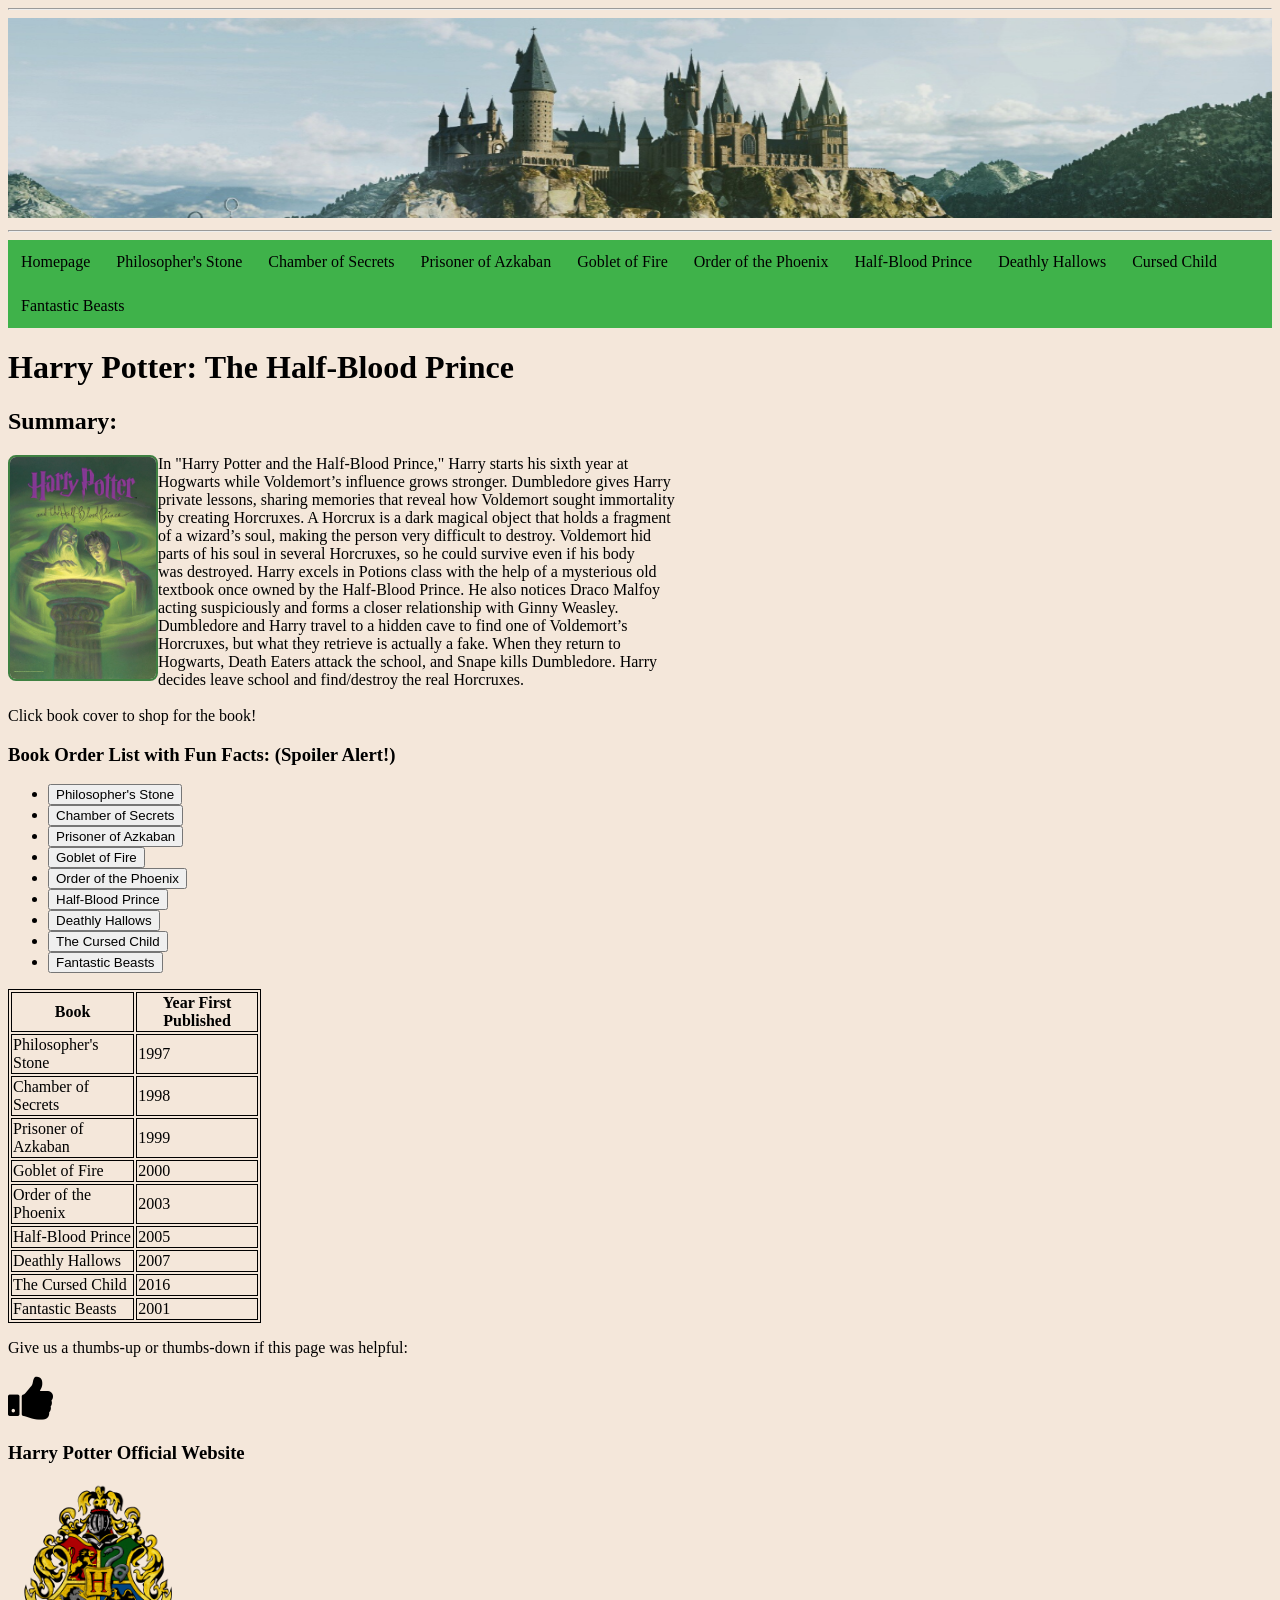
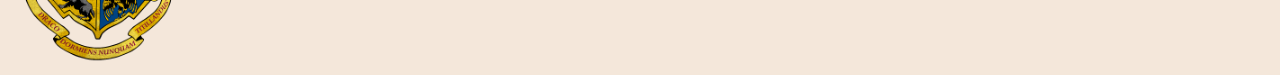
<file: defcon6.html>
<!DOCTYPE html>
<html lang="en">
<head>
  <link rel="stylesheet" href="https://cdnjs.cloudflare.com/ajax/libs/font-awesome/4.7.0/css/font-awesome.min.css">
    <meta charset="UTF-8">
    <title>Harry Potter: The Half-Blood Prince</title>
    <script src="script.js" defer></script>
    <link rel="stylesheet" href="styles.css">
</head>
<body>
    <hr>
        <img src="./image/castlehome.jpg" alt="Hogwarts Castle" style="width: 100%;height:200px;">
    <hr>
    <nav class="navbar">
        <ul>
            <li><a href="index.html">Homepage</a></li>
            <li><a href="defcon1.html">Philosopher's Stone</a></li>
            <li><a href="defcon2.html">Chamber of Secrets</a></li>
            <li><a href="defcon3.html">Prisoner of Azkaban</a></li>
            <li><a href="defcon4.html">Goblet of Fire</a></li>
            <li><a href="defcon5.html">Order of the Phoenix</a></li>
            <li><a href="defcon6.html">Half-Blood Prince</a></li>
            <li><a href="defcon7.html">Deathly Hallows</a></li>
            <li><a href="defcon8.html">Cursed Child</a></li>
            <li><a href="defcon9.html">Fantastic Beasts</a></li>
        </ul>
    </nav>
    <h1>Harry Potter: The Half-Blood Prince</h1>
    <h2>Summary:</h2>
        <!--Put the different book cover for each book here-->
        <div>
        <a href="https://www.google.com/search?sca_esv=5cb8f0632b7ab272&rlz=1CAWOAL_enUS1173&udm=28&fbs=[base64]&q=harry+potter+half-Blood+Prince+book&ved=1t:220175&ictx=111&biw=1517&bih=718&dpr=0.9&safe=active&ssui=on"><img src="./image/half.jpg" alt="Harry Potter: The Half-Blood Prince book cover" id="book" style="width: 150px;height:225.9px;"></a>
        <p>
            <!--Change the text here-->
            In "Harry Potter and the Half-Blood Prince," Harry starts his sixth year at 
            <br>
            Hogwarts while Voldemort’s influence grows stronger. Dumbledore gives Harry 
            <br>
            private lessons, sharing memories that reveal how Voldemort sought immortality 
            <br>
            by creating Horcruxes. A Horcrux is a dark magical object that holds a fragment 
            <br>
            of a wizard’s soul, making the person very difficult to destroy. Voldemort hid 
            <br>
            parts of his soul in several Horcruxes, so he could survive even if his body 
            <br>
            was destroyed. Harry excels in Potions class with the help of a mysterious old 
            <br>
            textbook once owned by the Half-Blood Prince. He also notices Draco Malfoy 
            <br>
            acting suspiciously and forms a closer relationship with Ginny Weasley. 
            <br>
            Dumbledore and Harry travel to a hidden cave to find one of Voldemort’s 
            <br>
            Horcruxes, but what they retrieve is actually a fake. When they return to 
            <br>
            Hogwarts, Death Eaters attack the school, and Snape kills Dumbledore. Harry 
            <br>
            decides leave school and find/destroy the real Horcruxes.
            <br>
            <br>
            Click book cover to shop for the book!
            <br>
        </p>
        </div>
     <h3>Book Order List with Fun Facts: (Spoiler Alert!) </h3>
     <ul>
        <li><input type="button" onclick="alert('The name Voldemort appears 38 times, while Harry Potter appears 29 times.')" value="Philosopher's Stone"></lili>
        <li><input type="button" onclick="alert(' In early drafts of the book, Nick wrote a song about how he died (having 45 whacks to the neck), but it was cut by the editor.')" value="Chamber of Secrets"></lili>
        <li><input type="button" onclick="alert('Dementors were created by J.K. Rowling to represent her own personal experiences with depression.')" value="Prisoner of Azkaban"></lili>
        <li><input type="button" onclick="alert('The book was nearly being titled Harry Potter and the Triwizard Tournament.')" value="Goblet of Fire"></lili>
        <li><input type="button" onclick="alert('The secret society, founded by Dumbledore during the First Wizarding War, was reformed in the wake of Voldemorts return, rising from the ashes just like a phoenix!')" value="Order of the Phoenix"></lili>
        <li><input type="button" onclick="alert('Snape kills Dumbledore at the top of the Astronomy Tower, fulfilling his vow and cementing himself as a villain, as predicted by Harry.')" value="Half-Blood Prince"></lili>
        <li><input type="button" onclick="alert('The reason for Harry losing his ability to speak Parseltongue is due to the Horcrux inside him being destroyed.')" value="Deathly Hallows"></li>
        <li><input type="button" onclick="alert('Harry and Draco are forced to work together, leading to a sometimes combative, but matured relationship between two former rivals.')" value="The Cursed Child"></lili>
        <li><input type="button" onclick="alert('Fantastic Beasts and Where to Find Them was originally only intended to be a guidebook for the magical creatures in the Harry Potter universe.')" value="Fantastic Beasts"></lili>
        </ul>
<table style="width:20%">
    <style>
      table, th, td {
         border: 1px solid black;
        }
  </style>
    <tr>
      <th>Book</th>
      <th>Year First Published</th> 
    </tr>
    <tr>
      <td>Philosopher's Stone</td>
      <td>1997</td>
    </tr>
    <tr>
      <td>Chamber of Secrets</td>
      <td>1998</td>
    </tr>
    <tr>
      <td>Prisoner of Azkaban</td>
      <td>1999</td>
    </tr>
    <tr>
      <td>Goblet of Fire</td>
      <td>2000</td>
    </tr>
    <tr>
      <td>Order of the Phoenix</td>
      <td>2003</td>
    </tr>
    <tr>
      <td>Half-Blood Prince</td>
      <td>2005</td>
    </tr>
    <tr>
      <td>Deathly Hallows</td>
      <td>2007</td>
    </tr>
    <tr>
      <td>The Cursed Child</td>
      <td>2016</td>
    </tr>
    <tr>
      <td>Fantastic Beasts</td>
      <td>2001</td>
</table>
<p>Give us a thumbs-up or thumbs-down if this page was helpful:</p>
<i onclick="myFunction(this)" class="fa fa-thumbs-up"></i>
<br>
    <h3>Harry Potter Official Website</h3>
    <a href="https://www.harrypotter.com/"><img src="./image/Hogwarts.png" alt="Hogwarts Crest" style="width:180px;height:180px;"></a>
</body>
</html>
</file>
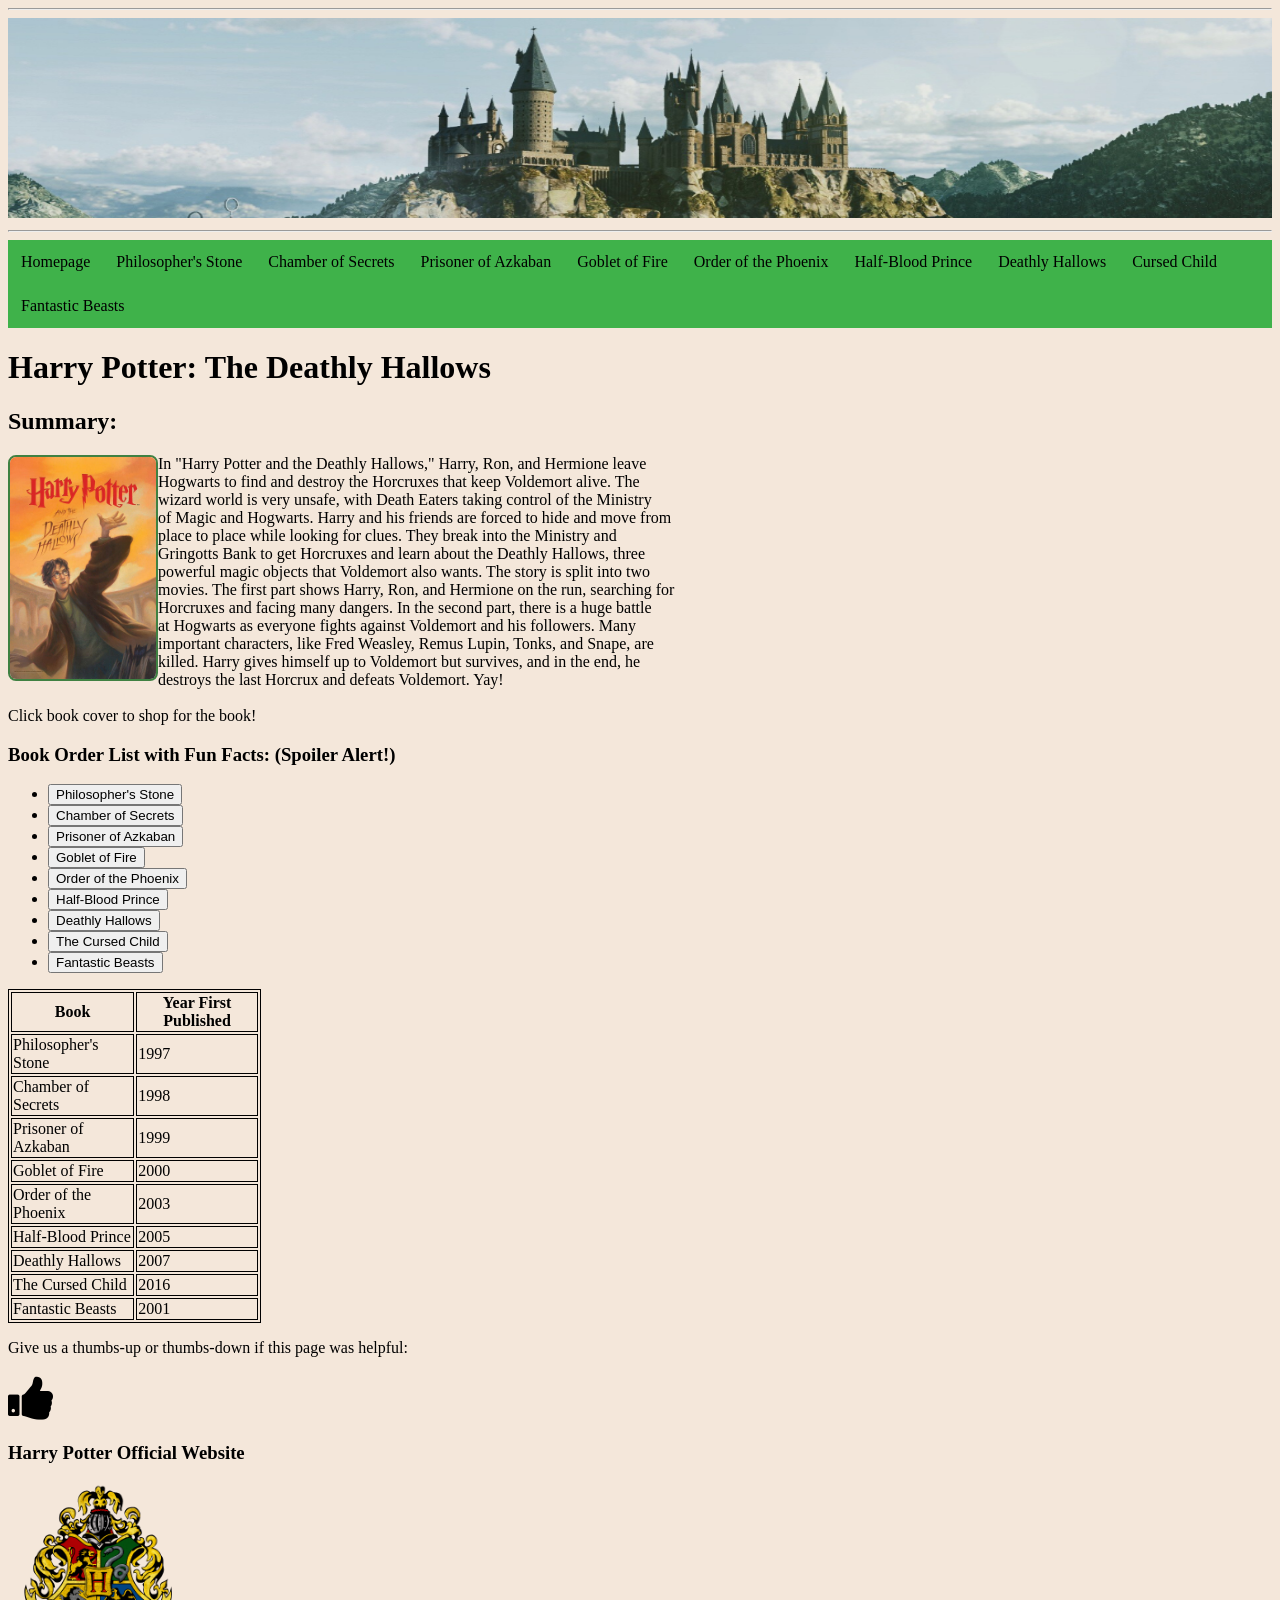
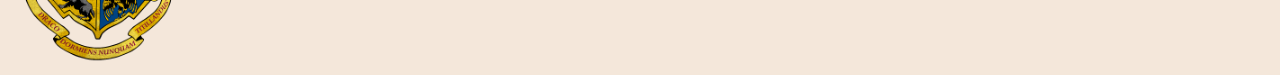
<file: defcon7.html>
<!DOCTYPE html>
<html lang="en">
<head>
  <link rel="stylesheet" href="https://cdnjs.cloudflare.com/ajax/libs/font-awesome/4.7.0/css/font-awesome.min.css">
    <meta charset="UTF-8">
    <title>Harry Potter: The Deathly Hallows</title>
    <script src="script.js" defer></script>
    <link rel="stylesheet" href="styles.css">
</head>
<body>
    <hr>
        <img src="./image/castlehome.jpg" alt="Hogwarts Castle" style="width: 100%;height:200px;">
    <hr>
    <nav class="navbar">
        <ul>
            <li><a href="index.html">Homepage</a></li>
            <li><a href="defcon1.html">Philosopher's Stone</a></li>
            <li><a href="defcon2.html">Chamber of Secrets</a></li>
            <li><a href="defcon3.html">Prisoner of Azkaban</a></li>
            <li><a href="defcon4.html">Goblet of Fire</a></li>
            <li><a href="defcon5.html">Order of the Phoenix</a></li>
            <li><a href="defcon6.html">Half-Blood Prince</a></li>
            <li><a href="defcon7.html">Deathly Hallows</a></li>
            <li><a href="defcon8.html">Cursed Child</a></li>
            <li><a href="defcon9.html">Fantastic Beasts</a></li>
        </ul>
    </nav>
    <h1>Harry Potter: The Deathly Hallows</h1>
    <h2>Summary:</h2>
        <!--Put the different book cover for each book here-->
        <div>
        <a href="https://www.google.com/search?sca_esv=2872a9e5c3ead16d&rlz=1CAWOAL_enUS1173&udm=28&fbs=[base64]&q=harry+potter+deathly+hallows+book&ved=1t:220175&ictx=111&biw=1517&bih=718&dpr=0.9&safe=active&ssui=on"><img src="./image/death.jpg" alt="harry potter deathly hallows book cover" id="book" style="width: 150px;height:225.9px;"></a>
        <p>
            <!--Change the text here-->
            In "Harry Potter and the Deathly Hallows," Harry, Ron, and Hermione leave 
            <br>
            Hogwarts to find and destroy the Horcruxes that keep Voldemort alive. The 
            <br>
            wizard world is very unsafe, with Death Eaters taking control of the Ministry 
            <br>
            of Magic and Hogwarts. Harry and his friends are forced to hide and move from 
            <br>
            place to place while looking for clues. They break into the Ministry and 
            <br>
            Gringotts Bank to get Horcruxes and learn about the Deathly Hallows, three 
            <br>
            powerful magic objects that Voldemort also wants. The story is split into two 
            <br>
            movies. The first part shows Harry, Ron, and Hermione on the run, searching for 
            <br>
            Horcruxes and facing many dangers. In the second part, there is a huge battle 
            <br>
            at Hogwarts as everyone fights against Voldemort and his followers. Many 
            <br>
            important characters, like Fred Weasley, Remus Lupin, Tonks, and Snape, are 
            <br>
            killed. Harry gives himself up to Voldemort but survives, and in the end, he 
            <br>
            destroys the last Horcrux and defeats Voldemort. Yay!
            <br>
            <br>
            Click book cover to shop for the book!
            <br>
        </p>
        </div>
     <h3>Book Order List with Fun Facts: (Spoiler Alert!) </h3>
     <ul>
        <li><input type="button" onclick="alert('The name Voldemort appears 38 times, while Harry Potter appears 29 times.')" value="Philosopher's Stone"></lili>
        <li><input type="button" onclick="alert(' In early drafts of the book, Nick wrote a song about how he died (having 45 whacks to the neck), but it was cut by the editor.')" value="Chamber of Secrets"></lili>
        <li><input type="button" onclick="alert('Dementors were created by J.K. Rowling to represent her own personal experiences with depression.')" value="Prisoner of Azkaban"></lili>
        <li><input type="button" onclick="alert('The book was nearly being titled Harry Potter and the Triwizard Tournament.')" value="Goblet of Fire"></lili>
        <li><input type="button" onclick="alert('The secret society, founded by Dumbledore during the First Wizarding War, was reformed in the wake of Voldemorts return, rising from the ashes just like a phoenix!')" value="Order of the Phoenix"></lili>
        <li><input type="button" onclick="alert('Snape kills Dumbledore at the top of the Astronomy Tower, fulfilling his vow and cementing himself as a villain, as predicted by Harry.')" value="Half-Blood Prince"></lili>
        <li><input type="button" onclick="alert('The reason for Harry losing his ability to speak Parseltongue is due to the Horcrux inside him being destroyed.')" value="Deathly Hallows"></li>
        <li><input type="button" onclick="alert('Harry and Draco are forced to work together, leading to a sometimes combative, but matured relationship between two former rivals.')" value="The Cursed Child"></lili>
        <li><input type="button" onclick="alert('Fantastic Beasts and Where to Find Them was originally only intended to be a guidebook for the magical creatures in the Harry Potter universe.')" value="Fantastic Beasts"></lili>
        </ul>
<table style="width:20%">
    <style>
      table, th, td {
         border: 1px solid black;
        }
  </style>
    <tr>
      <th>Book</th>
      <th>Year First Published</th> 
    </tr>
    <tr>
      <td>Philosopher's Stone</td>
      <td>1997</td>
    </tr>
    <tr>
      <td>Chamber of Secrets</td>
      <td>1998</td>
    </tr>
    <tr>
      <td>Prisoner of Azkaban</td>
      <td>1999</td>
    </tr>
    <tr>
      <td>Goblet of Fire</td>
      <td>2000</td>
    </tr>
    <tr>
      <td>Order of the Phoenix</td>
      <td>2003</td>
    </tr>
    <tr>
      <td>Half-Blood Prince</td>
      <td>2005</td>
    </tr>
    <tr>
      <td>Deathly Hallows</td>
      <td>2007</td>
    </tr>
    <tr>
      <td>The Cursed Child</td>
      <td>2016</td>
    </tr>
    <tr>
      <td>Fantastic Beasts</td>
      <td>2001</td>
</table>
<p>Give us a thumbs-up or thumbs-down if this page was helpful:</p>
<i onclick="myFunction(this)" class="fa fa-thumbs-up"></i>
<br>
    <h3>Harry Potter Official Website</h3>
    <a href="https://www.harrypotter.com/"><img src="./image/Hogwarts.png" alt="Hogwarts Crest" style="width:180px;height:180px;"></a>
</body>
</html>
</file>
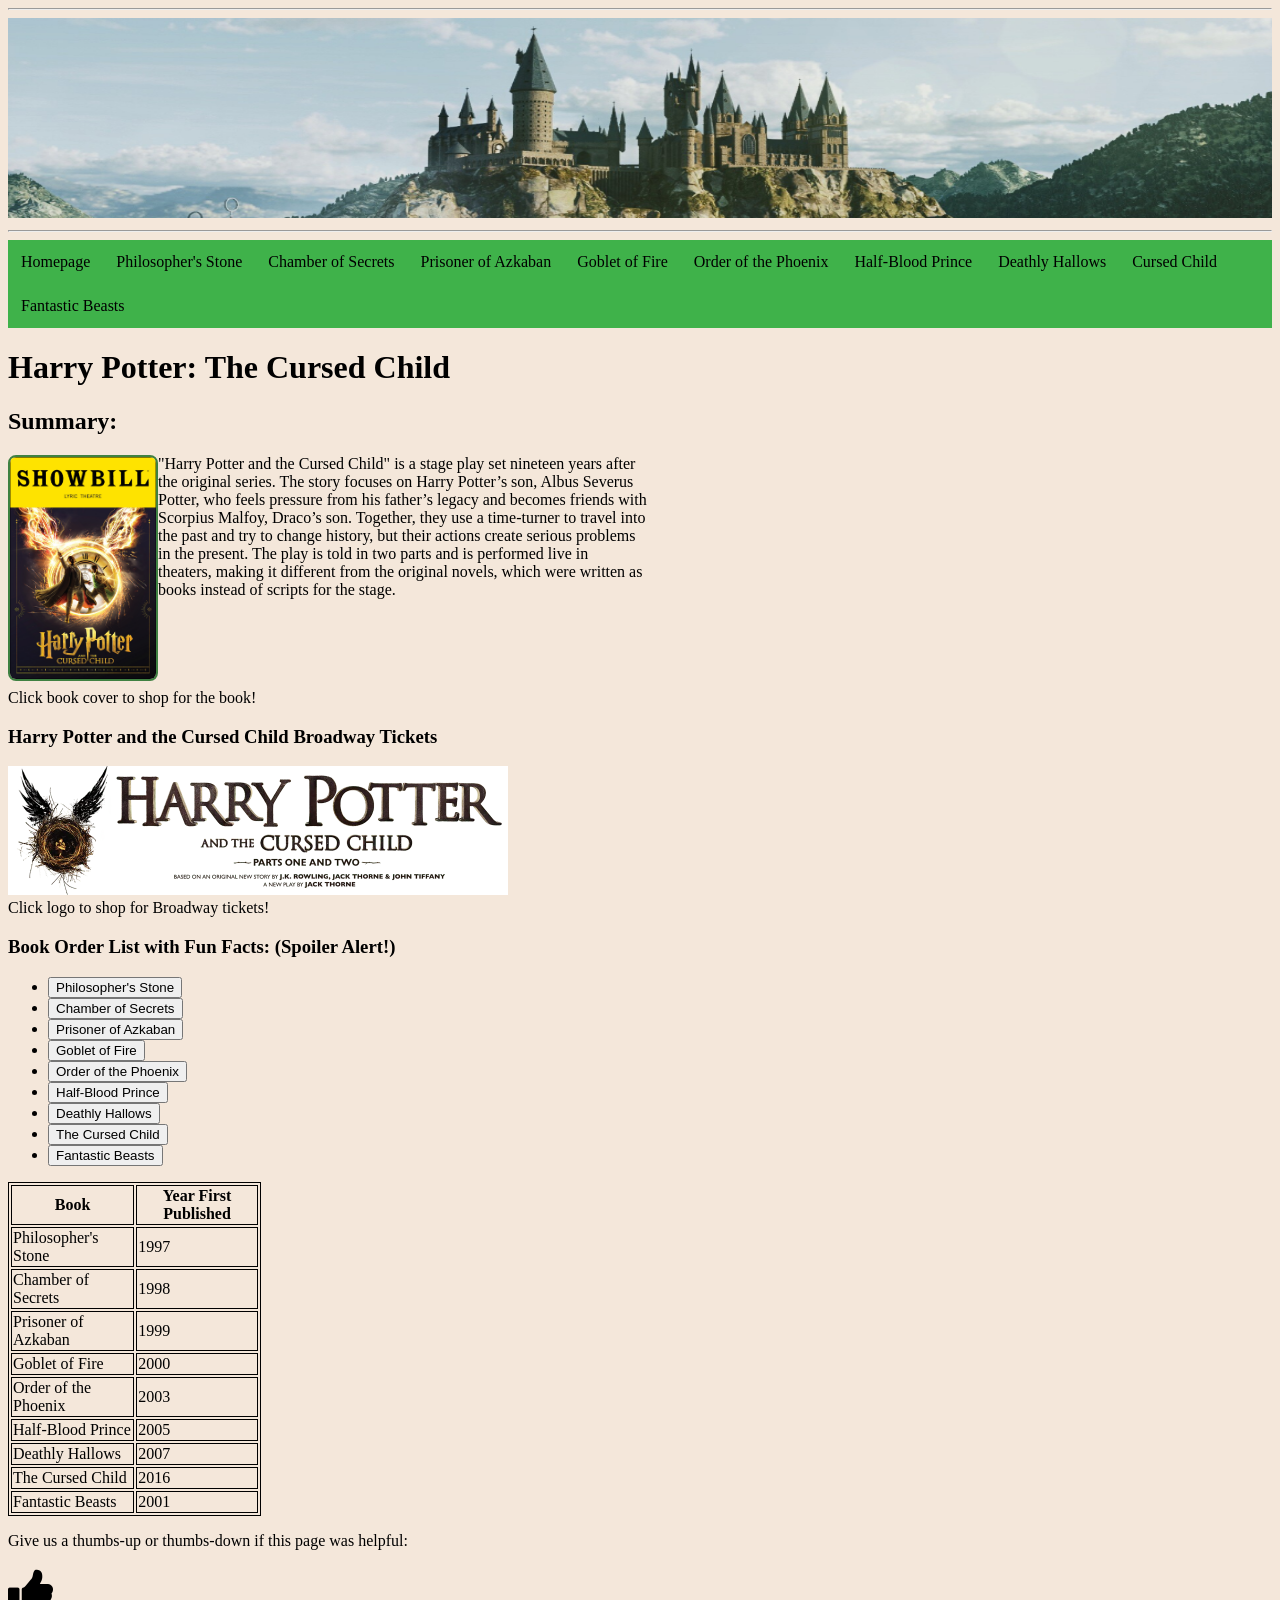
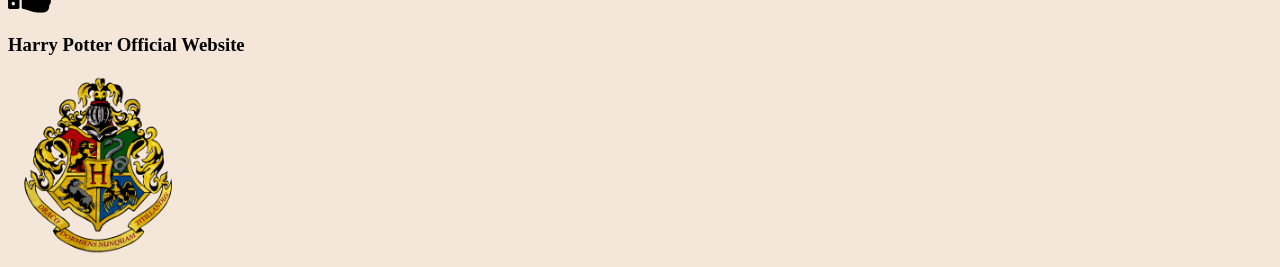
<file: defcon8.html>
<!DOCTYPE html>
<html lang="en">
<head>
  <link rel="stylesheet" href="https://cdnjs.cloudflare.com/ajax/libs/font-awesome/4.7.0/css/font-awesome.min.css">
    <meta charset="UTF-8">
    <title>Harry Potter: The Cursed Child</title>
    <script src="script.js" defer></script>
    <link rel="stylesheet" href="styles.css">
</head>
<body>
    <hr>
        <img src="./image/castlehome.jpg" alt="Hogwarts Castle" style="width: 100%;height:200px;">
    <hr>
    <nav class="navbar">
        <ul>
            <li><a href="index.html">Homepage</a></li>
            <li><a href="defcon1.html">Philosopher's Stone</a></li>
            <li><a href="defcon2.html">Chamber of Secrets</a></li>
            <li><a href="defcon3.html">Prisoner of Azkaban</a></li>
            <li><a href="defcon4.html">Goblet of Fire</a></li>
            <li><a href="defcon5.html">Order of the Phoenix</a></li>
            <li><a href="defcon6.html">Half-Blood Prince</a></li>
            <li><a href="defcon7.html">Deathly Hallows</a></li>
            <li><a href="defcon8.html">Cursed Child</a></li>
            <li><a href="defcon9.html">Fantastic Beasts</a></li>
        </ul>
    </nav>
    <h1>Harry Potter: The Cursed Child</h1>
    <h2>Summary:</h2>
        <!--Put the different book cover for each book here-->
      <div>
        <a href="https://www.google.com/search?q=harry+potter+cursed+child+book&sca_esv=089c91361eed6c29&rlz=1CAWOAL_enUS1173&biw=1517&bih=718&udm=28&shopmd=1&ei=ugzdac28D93AkPIPv6PwgQM&ved=0ahUKEwjNgdSbk-uTAxVdIEQIHb8RPDAQ4dUDCCE&uact=5&oq=harry+potter+cursed+child+book&gs_lp=[base64]&sclient=gws-wiz-modeless-shopping&safe=active&ssui=on"><img src="./image/cchild.jpg" alt="harry potter cursed child broadway showbill cover" id="book" style="width: 150px;height:225.9px;"></a>
        <p>
            <!--Change the text here-->
            "Harry Potter and the Cursed Child" is a stage play set nineteen years after
            <br>
            the original series. The story focuses on Harry Potter’s son, Albus Severus 
            <br>
            Potter, who feels pressure from his father’s legacy and becomes friends with 
            <br>
            Scorpius Malfoy, Draco’s son. Together, they use a time-turner to travel into 
            <br>
            the past and try to change history, but their actions create serious problems 
            <br>
            in the present. The play is told in two parts and is performed live in 
            <br>
            theaters, making it different from the original novels, which were written as 
            <br>
            books instead of scripts for the stage.
            <br>
            <br>
            <br>
            <br>
            <br>
            <br>
            Click book cover to shop for the book!
            <br>
            <h3>Harry Potter and the Cursed Child Broadway Tickets</h3>
            <a href="https://broadway.harrypottertheplay.com/ticket-information/"><img src="./image/cchildlogo.png" alt="harry potter the cursed child logo" style="width: 500px;height:129px;"></a>
            <br>
            Click logo to shop for Broadway tickets!
        </p>
      </div>
     <h3>Book Order List with Fun Facts: (Spoiler Alert!) </h3>
     <ul>
        <li><input type="button" onclick="alert('The name Voldemort appears 38 times, while Harry Potter appears 29 times.')" value="Philosopher's Stone"></lili>
        <li><input type="button" onclick="alert(' In early drafts of the book, Nick wrote a song about how he died (having 45 whacks to the neck), but it was cut by the editor.')" value="Chamber of Secrets"></lili>
        <li><input type="button" onclick="alert('Dementors were created by J.K. Rowling to represent her own personal experiences with depression.')" value="Prisoner of Azkaban"></lili>
        <li><input type="button" onclick="alert('The book was nearly being titled Harry Potter and the Triwizard Tournament.')" value="Goblet of Fire"></lili>
        <li><input type="button" onclick="alert('The secret society, founded by Dumbledore during the First Wizarding War, was reformed in the wake of Voldemorts return, rising from the ashes just like a phoenix!')" value="Order of the Phoenix"></lili>
        <li><input type="button" onclick="alert('Snape kills Dumbledore at the top of the Astronomy Tower, fulfilling his vow and cementing himself as a villain, as predicted by Harry.')" value="Half-Blood Prince"></lili>
        <li><input type="button" onclick="alert('The reason for Harry losing his ability to speak Parseltongue is due to the Horcrux inside him being destroyed.')" value="Deathly Hallows"></li>
        <li><input type="button" onclick="alert('Harry and Draco are forced to work together, leading to a sometimes combative, but matured relationship between two former rivals.')" value="The Cursed Child"></lili>
        <li><input type="button" onclick="alert('Fantastic Beasts and Where to Find Them was originally only intended to be a guidebook for the magical creatures in the Harry Potter universe.')" value="Fantastic Beasts"></lili>
        </ul>
<table style="width:20%">
    <style>
      table, th, td {
         border: 1px solid black;
        }
  </style>
    <tr>
      <th>Book</th>
      <th>Year First Published</th> 
    </tr>
    <tr>
      <td>Philosopher's Stone</td>
      <td>1997</td>
    </tr>
    <tr>
      <td>Chamber of Secrets</td>
      <td>1998</td>
    </tr>
    <tr>
      <td>Prisoner of Azkaban</td>
      <td>1999</td>
    </tr>
    <tr>
      <td>Goblet of Fire</td>
      <td>2000</td>
    </tr>
    <tr>
      <td>Order of the Phoenix</td>
      <td>2003</td>
    </tr>
    <tr>
      <td>Half-Blood Prince</td>
      <td>2005</td>
    </tr>
    <tr>
      <td>Deathly Hallows</td>
      <td>2007</td>
    </tr>
    <tr>
      <td>The Cursed Child</td>
      <td>2016</td>
    </tr>
    <tr>
      <td>Fantastic Beasts</td>
      <td>2001</td>
</table>
<p>Give us a thumbs-up or thumbs-down if this page was helpful:</p>
<i onclick="myFunction(this)" class="fa fa-thumbs-up"></i>
<br>
    <h3>Harry Potter Official Website</h3>
    <a href="https://www.harrypotter.com/"><img src="./image/Hogwarts.png" alt="Hogwarts Crest" style="width:180px;height:180px;"></a>
</body>
</html>
</file>
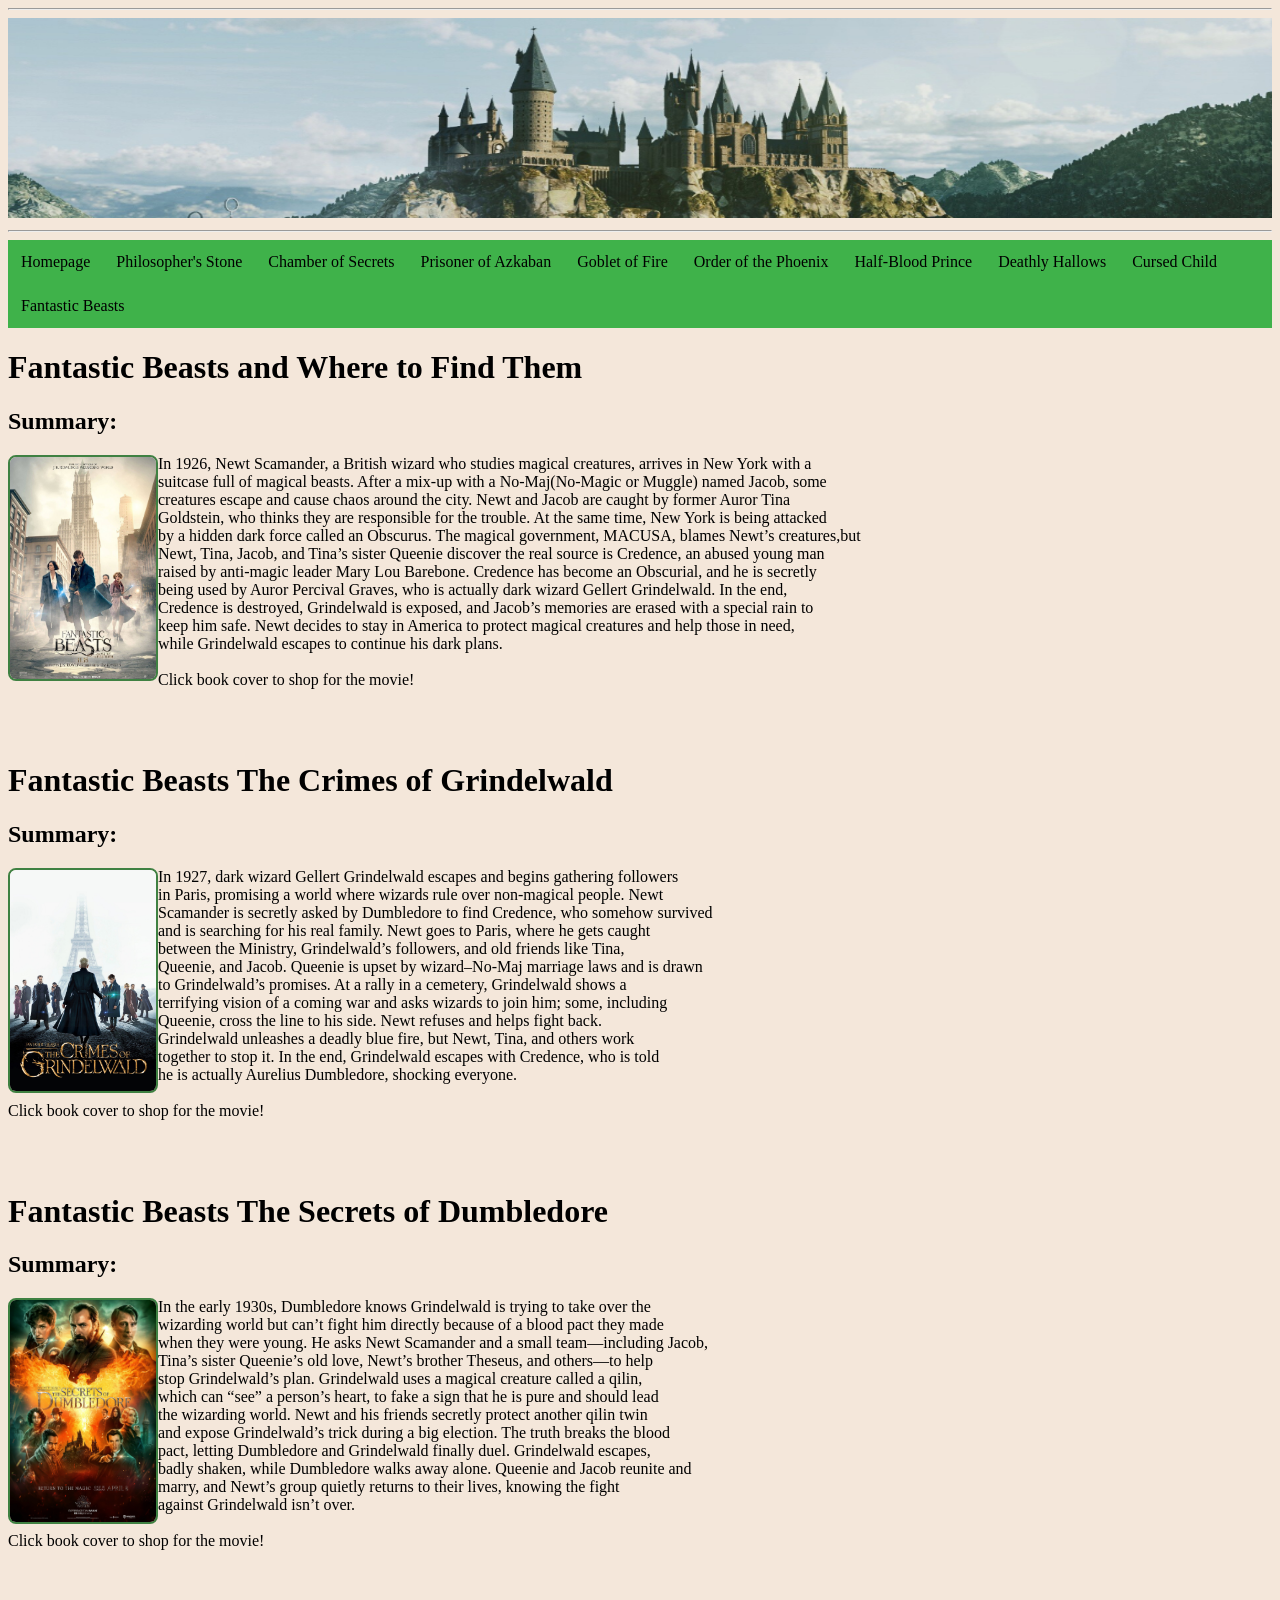
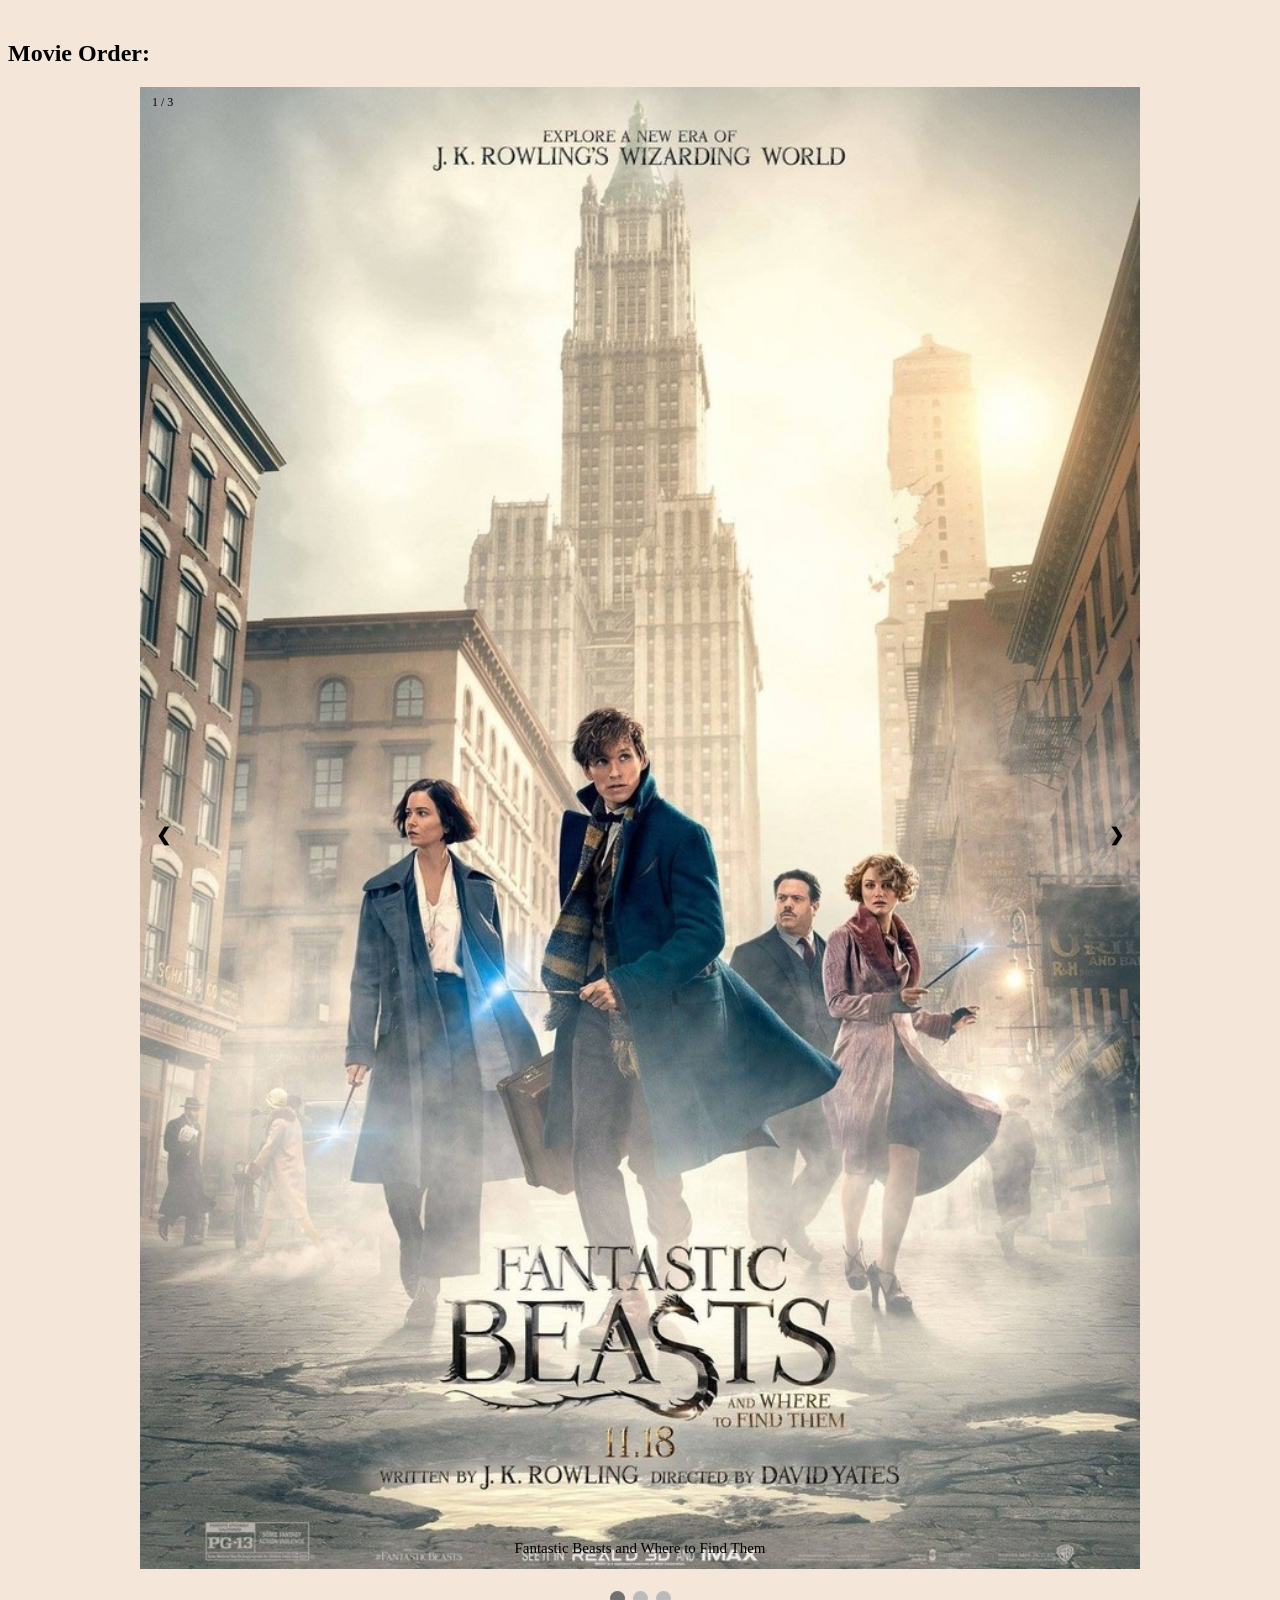
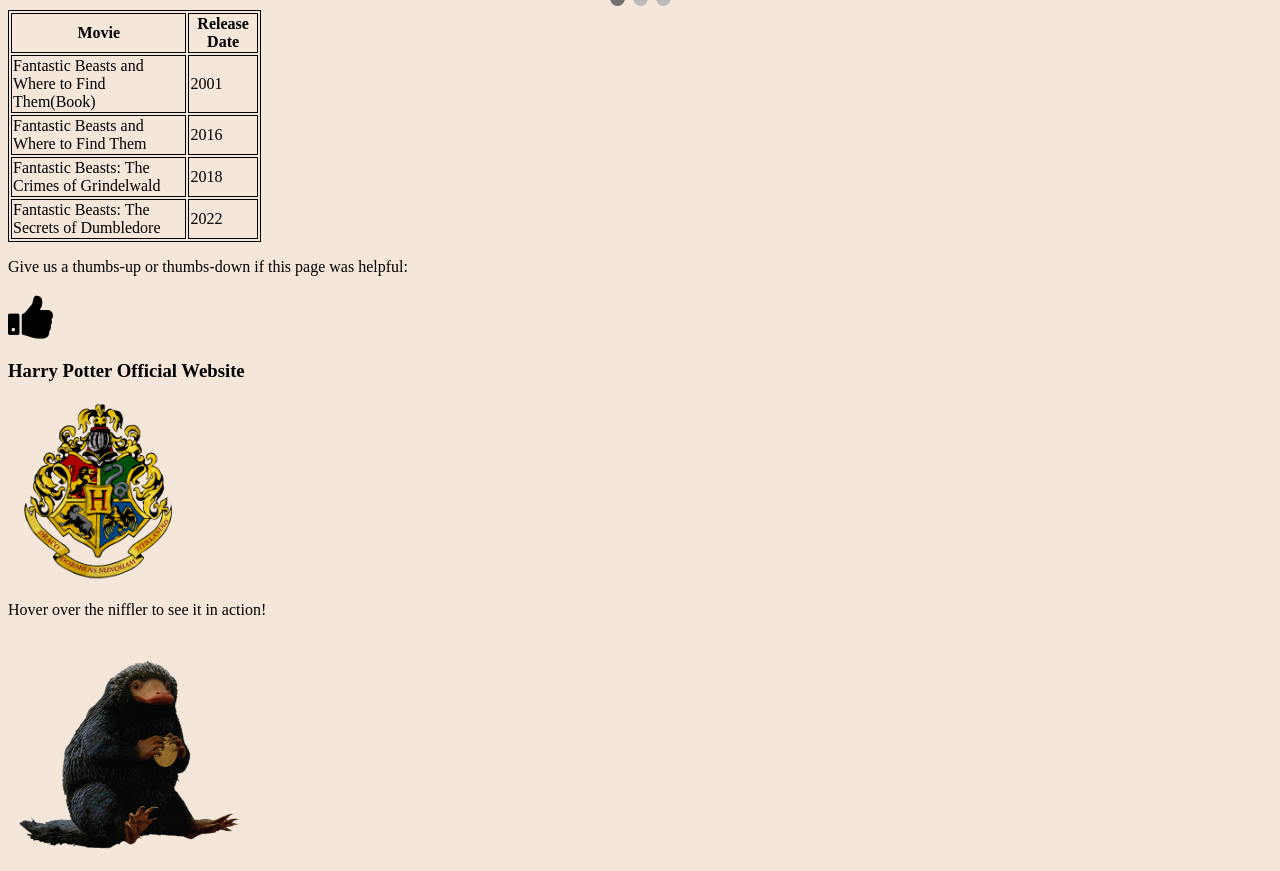
<file: defcon9.html>
<!DOCTYPE html>
<html lang="en">
<head>
  <link rel="stylesheet" href="https://cdnjs.cloudflare.com/ajax/libs/font-awesome/4.7.0/css/font-awesome.min.css">
    <meta charset="UTF-8">
    <title>Fantastic Beasts and Where to Find Them</title>
    <script src="script.js" defer></script>
    <link rel="stylesheet" href="styles.css">
</head>
<body>
    <hr>
        <img src="./image/castlehome.jpg" alt="Hogwarts Castle" style="width: 100%;height:200px;">
    <hr>
    <nav class="navbar">
        <ul>
            <li><a href="index.html">Homepage</a></li>
            <li><a href="defcon1.html">Philosopher's Stone</a></li>
            <li><a href="defcon2.html">Chamber of Secrets</a></li>
            <li><a href="defcon3.html">Prisoner of Azkaban</a></li>
            <li><a href="defcon4.html">Goblet of Fire</a></li>
            <li><a href="defcon5.html">Order of the Phoenix</a></li>
            <li><a href="defcon6.html">Half-Blood Prince</a></li>
            <li><a href="defcon7.html">Deathly Hallows</a></li>
            <li><a href="defcon8.html">Cursed Child</a></li>
            <li><a href="defcon9.html">Fantastic Beasts</a></li>
        </ul>
    </nav>
    <h1>Fantastic Beasts and Where to Find Them</h1>
    <h2>Summary:</h2>
        <!--Put the different book cover for each book here-->
        <div>
        <a href="https://www.google.com/search?sca_esv=a5be87dc51c80944&rlz=1CAWOAL_enUS1173&udm=28&fbs=[base64]&q=fantastic+beasts+and+where+to+find+them+movie&ved=1t:220175&ictx=111&biw=1517&bih=718&dpr=0.9&safe=active&ssui=on"><img src="./image/FM1.png" alt="Fantastic Beasts and Where to Find Them movie poster" id="book" style="width: 150px;height:225.9px;"></a>
        <p>
            <!--Change the text here-->
            In 1926, Newt Scamander, a British wizard who studies magical creatures, arrives in New York with a
            <br>
            suitcase full of magical beasts. After a mix-up with a No-Maj(No-Magic or Muggle) named Jacob, some 
            <br>
            creatures escape and cause chaos around the city. Newt and Jacob are caught by former Auror Tina 
            <br>
            Goldstein, who thinks they are responsible for the trouble. At the same time, New York is being attacked 
            <br>
            by a hidden dark force called an Obscurus. The magical government, MACUSA, blames Newt’s creatures,but 
            <br>
            Newt, Tina, Jacob, and Tina’s sister Queenie discover the real source is Credence, an abused young man 
            <br>
            raised by anti-magic leader Mary Lou Barebone. Credence has become an Obscurial, and he is secretly 
            <br>
            being used by Auror Percival Graves, who is actually dark wizard Gellert Grindelwald. In the end,
            <br>
            Credence is destroyed, Grindelwald is exposed, and Jacob’s memories are erased with a special rain to 
            <br>
            keep him safe. Newt decides to stay in America to protect magical creatures and help those in need, 
            <br>
            while Grindelwald escapes to continue his dark plans.
            <br>
            <br>
            Click book cover to shop for the movie!
            <br>
        </p>
        </div>
            <br>
            <br>
  <h1>Fantastic Beasts The Crimes of Grindelwald</h1>
    <h2>Summary:</h2>
        <!--Put the different book cover for each book here-->
        <div>
        <a href="https://www.google.com/search?q=fantastic+beasts+the+crimes+of+grindelwald+movie&sca_esv=a5be87dc51c80944&rlz=1CAWOAL_enUS1173&biw=1517&bih=718&udm=28&shopmd=1&ei=PzTdaaHrHs_MkPIP-Irf0QU&ved=0ahUKEwjhhvjzuOuTAxVPJkQIHXjFN1oQ4dUDCCE&uact=5&oq=fantastic+beasts+the+crimes+of+grindelwald+movie&gs_lp=[base64]&sclient=gws-wiz-modeless-shopping&safe=active&ssui=on"><img src="./image/fantasticb2.jpg" alt="fantastic beasts the crimes of grindelwald movie poster" id="book" style="width: 150px;height:225.9px;"></a>
        <p>
            <!--Change the text here-->
           In 1927, dark wizard Gellert Grindelwald escapes and begins gathering followers
           <br>
           in Paris, promising a world where wizards rule over non‑magical people. Newt 
           <br>
           Scamander is secretly asked by Dumbledore to find Credence, who somehow survived
           <br>
           and is searching for his real family. Newt goes to Paris, where he gets caught 
           <br>
           between the Ministry, Grindelwald’s followers, and old friends like Tina, 
           <br>
           Queenie, and Jacob. Queenie is upset by wizard–No-Maj marriage laws and is drawn
           <br>
           to Grindelwald’s promises. At a rally in a cemetery, Grindelwald shows a 
           <br>
           terrifying vision of a coming war and asks wizards to join him; some, including
           <br>
           Queenie, cross the line to his side. Newt refuses and helps fight back. 
           <br>
           Grindelwald unleashes a deadly blue fire, but Newt, Tina, and others work 
           <br>
           together to stop it. In the end, Grindelwald escapes with Credence, who is told 
           <br>
           he is actually Aurelius Dumbledore, shocking everyone.
            <br>
            <br>
            Click book cover to shop for the movie!
            <br>
        </p>
        </div>
            <br>
            <br>
            <h1>Fantastic Beasts The Secrets of Dumbledore</h1>
    <h2>Summary:</h2>
        <!--Put the different book cover for each book here-->
        <div>
        <a href="https://www.google.com/search?q=fantastic+beasts+the+secrets+of+dumbledore+movie&sca_esv=a5be87dc51c80944&rlz=1CAWOAL_enUS1173&biw=1517&bih=718&udm=28&shopmd=1&ei=tzTdaby6CYGfkPIP2NTTwAQ&ved=0ahUKEwj88f6sueuTAxWBD0QIHVjqFEgQ4dUDCCE&uact=5&oq=fantastic+beasts+the+secrets+of+dumbledore+movie&gs_lp=[base64]&sclient=gws-wiz-modeless-shopping&safe=active&ssui=on"><img src="./image/fantasticb3.jpg" alt="fantastic beasts the secrets of dumbledore poster cover" id="book" style="width: 150px;height:225.9px;"></a>
        <p>
            <!--Change the text here-->
           In the early 1930s, Dumbledore knows Grindelwald is trying to take over the 
           <br>
           wizarding world but can’t fight him directly because of a blood pact they made
           <br>
           when they were young. He asks Newt Scamander and a small team—including Jacob,
           <br>
           Tina’s sister Queenie’s old love, Newt’s brother Theseus, and others—to help 
           <br>
           stop Grindelwald’s plan. Grindelwald uses a magical creature called a qilin,
           <br> 
           which can “see” a person’s heart, to fake a sign that he is pure and should lead
           <br>
           the wizarding world. Newt and his friends secretly protect another qilin twin 
           <br>
           and expose Grindelwald’s trick during a big election. The truth breaks the blood
           <br>
           pact, letting Dumbledore and Grindelwald finally duel. Grindelwald escapes, 
           <br>
           badly shaken, while Dumbledore walks away alone. Queenie and Jacob reunite and 
           <br>
           marry, and Newt’s group quietly returns to their lives, knowing the fight 
           <br>
           against Grindelwald isn’t over.
            <br>
            <br>
            Click book cover to shop for the movie!
            <br>
        </p>
        </div>
            <br>
            <br>
            <br>
<!--Add the little tree thing from the movie-->
     <h2>Movie Order:</h2>
     <!--Add the movie posters here-->
<!-- Slideshow container -->
<div class="slideshow-container">
  <!-- Full-width images with number and caption text -->
  <div class="mySlides fade">
    <div class="numbertext">1 / 3</div>
    <img src="./image/FM1.png" style="width: 100%">
    <div class="text">Fantastic Beasts and Where to Find Them</div>
  </div>
  <div class="mySlides fade">
    <div class="numbertext">2 / 3</div>
    <img src="./image/fantasticb2.jpg" style="width:100%">
    <div class="text">Fantastic Beasts: The Crimes of Grindelwald</div>
  </div>
  <div class="mySlides fade">
    <div class="numbertext">3 / 3</div>
    <img src="./image/fantasticb3.jpg" style="width:100%">
    <div class="text">Fantastic Beasts: The Secrets of Dumbledore</div>
  </div>
  <!-- Next and previous buttons -->
  <a class="prev" onclick="plusSlides(-1)">&#10094;</a>
  <a class="next" onclick="plusSlides(1)">&#10095;</a>
</div>
<br>
<!-- The dots/circles -->
<div style="text-align:center">
  <span class="dot" onclick="currentSlide(1)"></span>
  <span class="dot" onclick="currentSlide(2)"></span>
  <span class="dot" onclick="currentSlide(3)"></span>
</div>
<table style="width:20%">
    <style>
      table, th, td {
         border: 1px solid black;
        }
  </style>
    <tr>
      <th>Movie</th>
      <th>Release Date</th> 
    </tr>
    <td>Fantastic Beasts and Where to Find Them(Book)</td>
    <td>2001</td>
    <tr>
      <td>Fantastic Beasts and Where to Find Them</td>
      <td>2016</td>
    </tr>
    <tr>
      <td>Fantastic Beasts: The Crimes of Grindelwald</td>
      <td>2018</td>
    </tr>
    <tr>
      <td>Fantastic Beasts: The Secrets of Dumbledore</td>
      <td>2022</td>
    </tr>
</table>
<p>Give us a thumbs-up or thumbs-down if this page was helpful:</p>
<i onclick="myFunction(this)" class="fa fa-thumbs-up"></i>
<br>
      <h3>Harry Potter Official Website</h3>
    <a href="https://www.harrypotter.com/"><img src="./image/Hogwarts.png" alt="Hogwarts Crest" style="width:180px;height:180px;"></a>
<br>
<p>Hover over the niffler to see it in action!</p>
  <div class="imghover1">
<img src="./image/niffler.png" class="imghover" alt="Hogwarts Castle" style="width: 20%;height:20%; position:relative;">
</div>
  </body>
</html>
</file>
<file: styles.css>
/* Add Global styles here */
h4{
    text-align: center;
}
.navbar ul{
    list-style-type: none;
    background-color: rgba(1, 159, 25, 0.74);
    padding: 0px;
    margin: 0px;
    overflow: hidden;
    color: black;
    text-align: center;
}
.navbar a{
    color: black;
    text-decoration: none;
    padding: 13px;
    display: block;
    text-align: center;
}
.navbar a:hover{
    background-color: rgba(0, 124, 19, 0.74);
}
.navbar li{
    float: left;
}
#book{
    float: left;
  border-color: rgba(0, 93, 14, 0.74);
  border-width: 2px;
  border-style: solid;
  border-radius: 8px;
}
.imgborder {
  border-color: rgba(0, 124, 19, 0.74);
  border-width: 4px;
  border-style: solid;
  border-radius: 30px;
}
h1, h2, h3, h4, h5, h6 {
  font-family: "Times New Roman", Times, serif;
}
body {
    background-color: rgb(244, 231, 218);
}
.fa {
  font-size: 50px;
  cursor: pointer;
  user-select: none;
}
.fa:hover {
  color: rgb(0, 184, 0);
}
* {box-sizing: border-box;}
.img-magnifier-container {
  position: relative;
}
.img-magnifier-glass {
  position: absolute;
  border: 3px solid #000;
  border-radius: 50%;
  cursor: none;
  /*Set the size of the magnifier glass:*/
  width: 100px;
  height: 100px;
}
.imghover1 img:hover {
  animation: shake 2s;
  animation-iteration-count: infinite;
}
@keyframes shake {
  0% { transform: translate(1px, 1px) rotate(0deg); }
  10% { transform: translate(-1px, -2px) rotate(-1deg); }
  20% { transform: translate(-3px, 0px) rotate(1deg); }
  30% { transform: translate(3px, 2px) rotate(0deg); }
  40% { transform: translate(1px, -1px) rotate(1deg); }
  50% { transform: translate(-1px, 2px) rotate(-1deg); }
  60% { transform: translate(-3px, 1px) rotate(0deg); }
  70% { transform: translate(3px, 1px) rotate(-1deg); }
  80% { transform: translate(-1px, -1px) rotate(1deg); }
  90% { transform: translate(1px, 2px) rotate(0deg); }
  100% { transform: translate(1px, -2px) rotate(-1deg); }
}
* {box-sizing:border-box}
/* Slideshow container */
.slideshow-container {
  max-width: 1000px;
  position: relative;
  margin: auto;
}
/* Hide the images by default */
.mySlides {
  display: none;
  
}
/* Next & previous buttons */
.prev, .next {
  cursor: pointer;
  position: absolute;
  top: 50%;
  width: auto;
  margin-top: -22px;
  padding: 16px;
  color: rgb(0, 0, 0);
  font-weight: bold;
  font-size: 18px;
  transition: 0.6s ease;
  border-radius: 0 3px 3px 0;
  user-select: none;
}
/* Position the "next button" to the right */
.next {
  right: 0;
  border-radius: 3px 0 0 3px;
}
/* On hover, add a black background color with a little bit see-through */
.prev:hover, .next:hover {
  background-color: rgba(0,0,0,0.8);
}
/* Caption text */
.text {
  color: black;
  font-size: 15px;
  padding: 8px 12px;
  position: absolute;
  bottom: 8px;
  width: 100%;
  text-align: center;
}
/* Number text (1/3 etc) */
.numbertext {
  color: black;
  font-size: 12px;
  padding: 8px 12px;
  position: absolute;
  top: 0;
}
/* The dots/bullets/indicators */
.dot {
  cursor: pointer;
  height: 15px;
  width: 15px;
  margin: 0 2px;
  background-color: #bbb;
  border-radius: 50%;
  display: inline-block;
  transition: background-color 0.6s ease;
}
.active, .dot:hover {
  background-color: #717171;
}
/* Fading animation */
.fade {
  animation-name: fade;
  animation-duration: 1.5s;
}
@keyframes fade {
  from {opacity: .4}
  to {opacity: 1}
}
.dark-mode {
  background-color: black;
  color: white;
}
</file>
